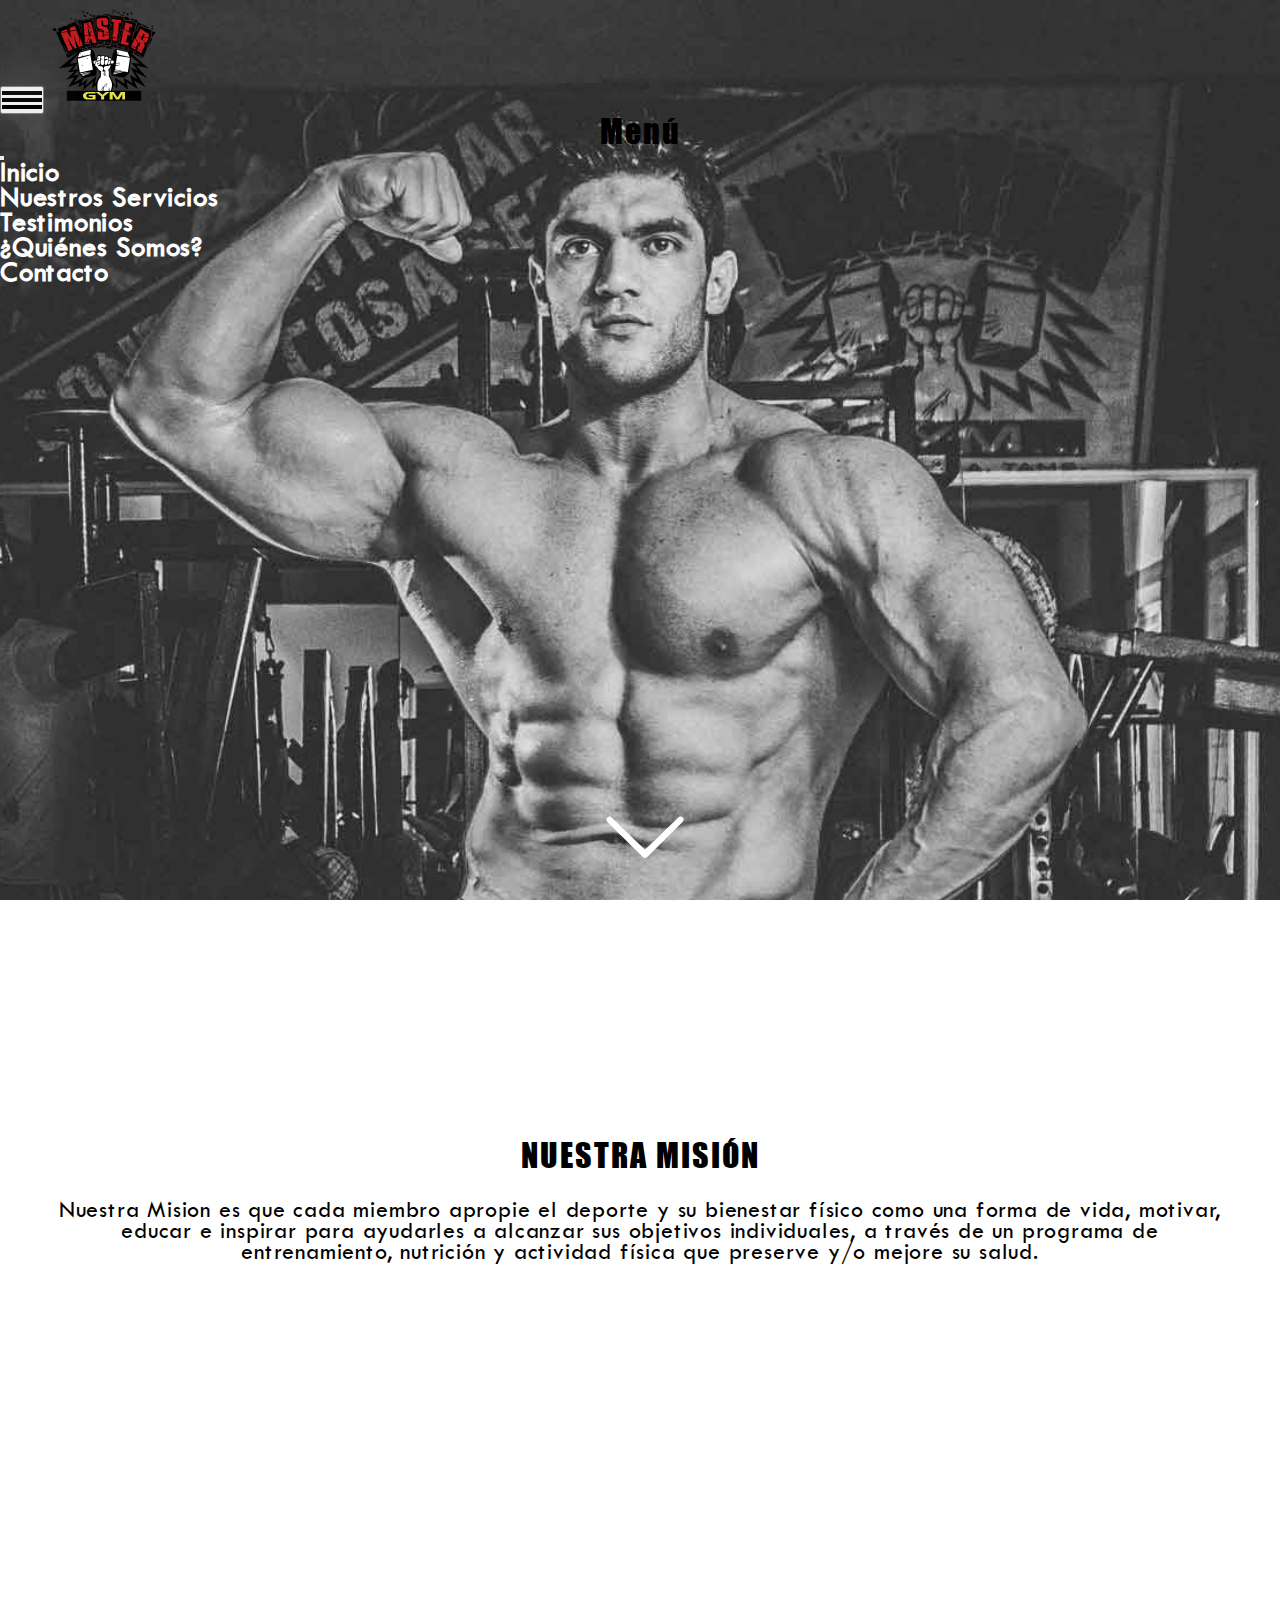
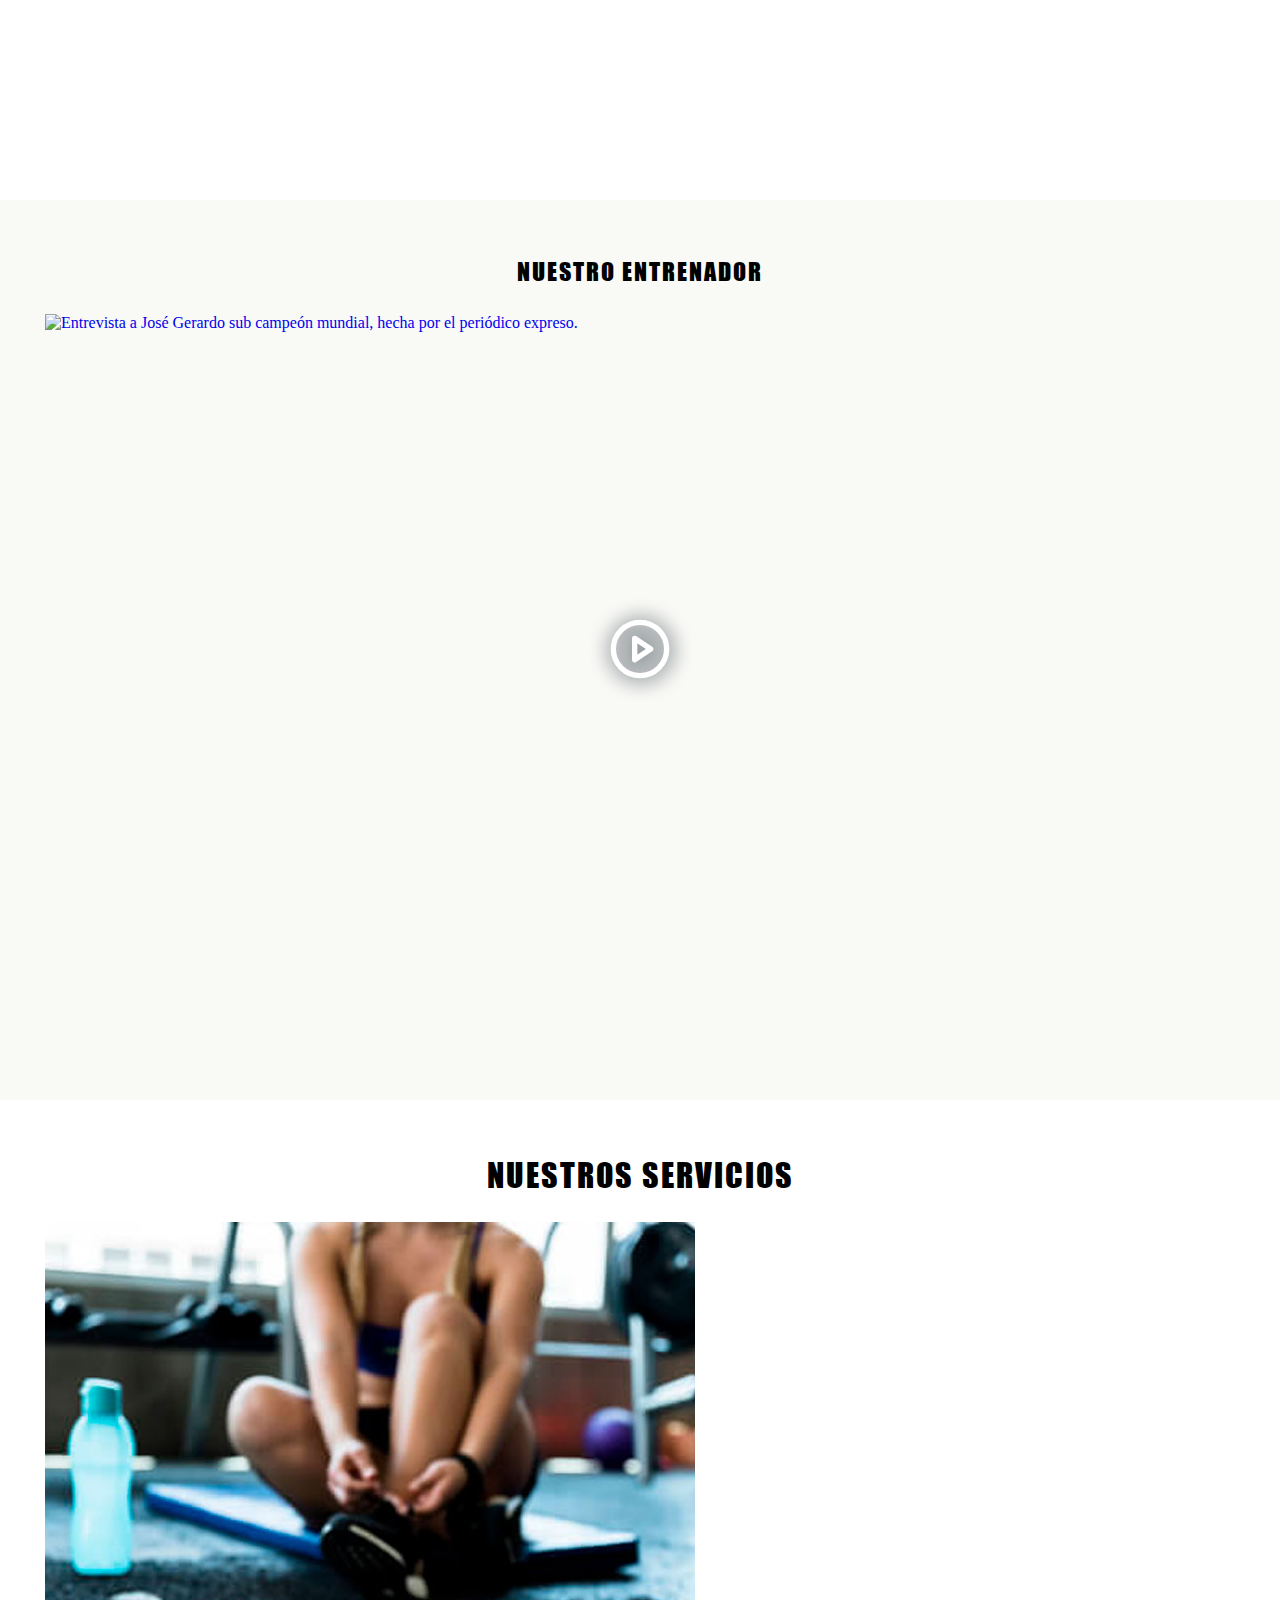
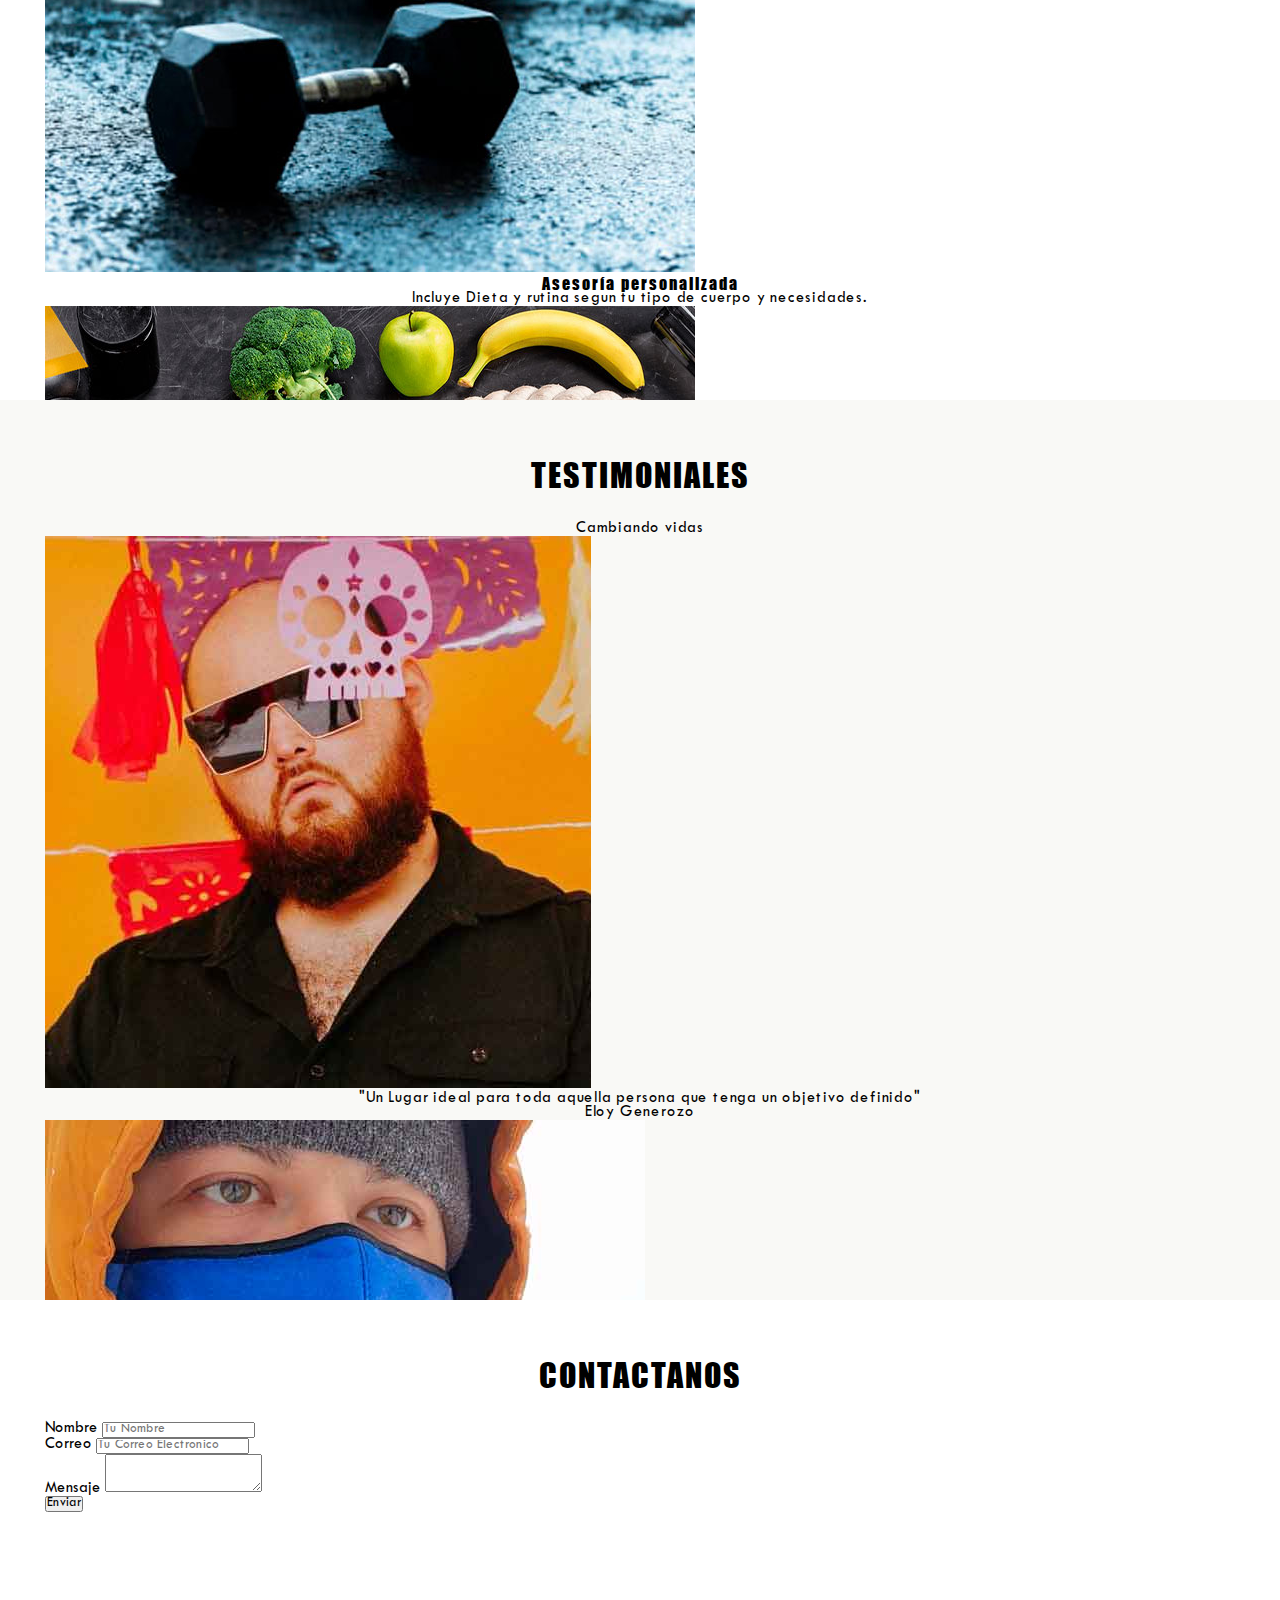
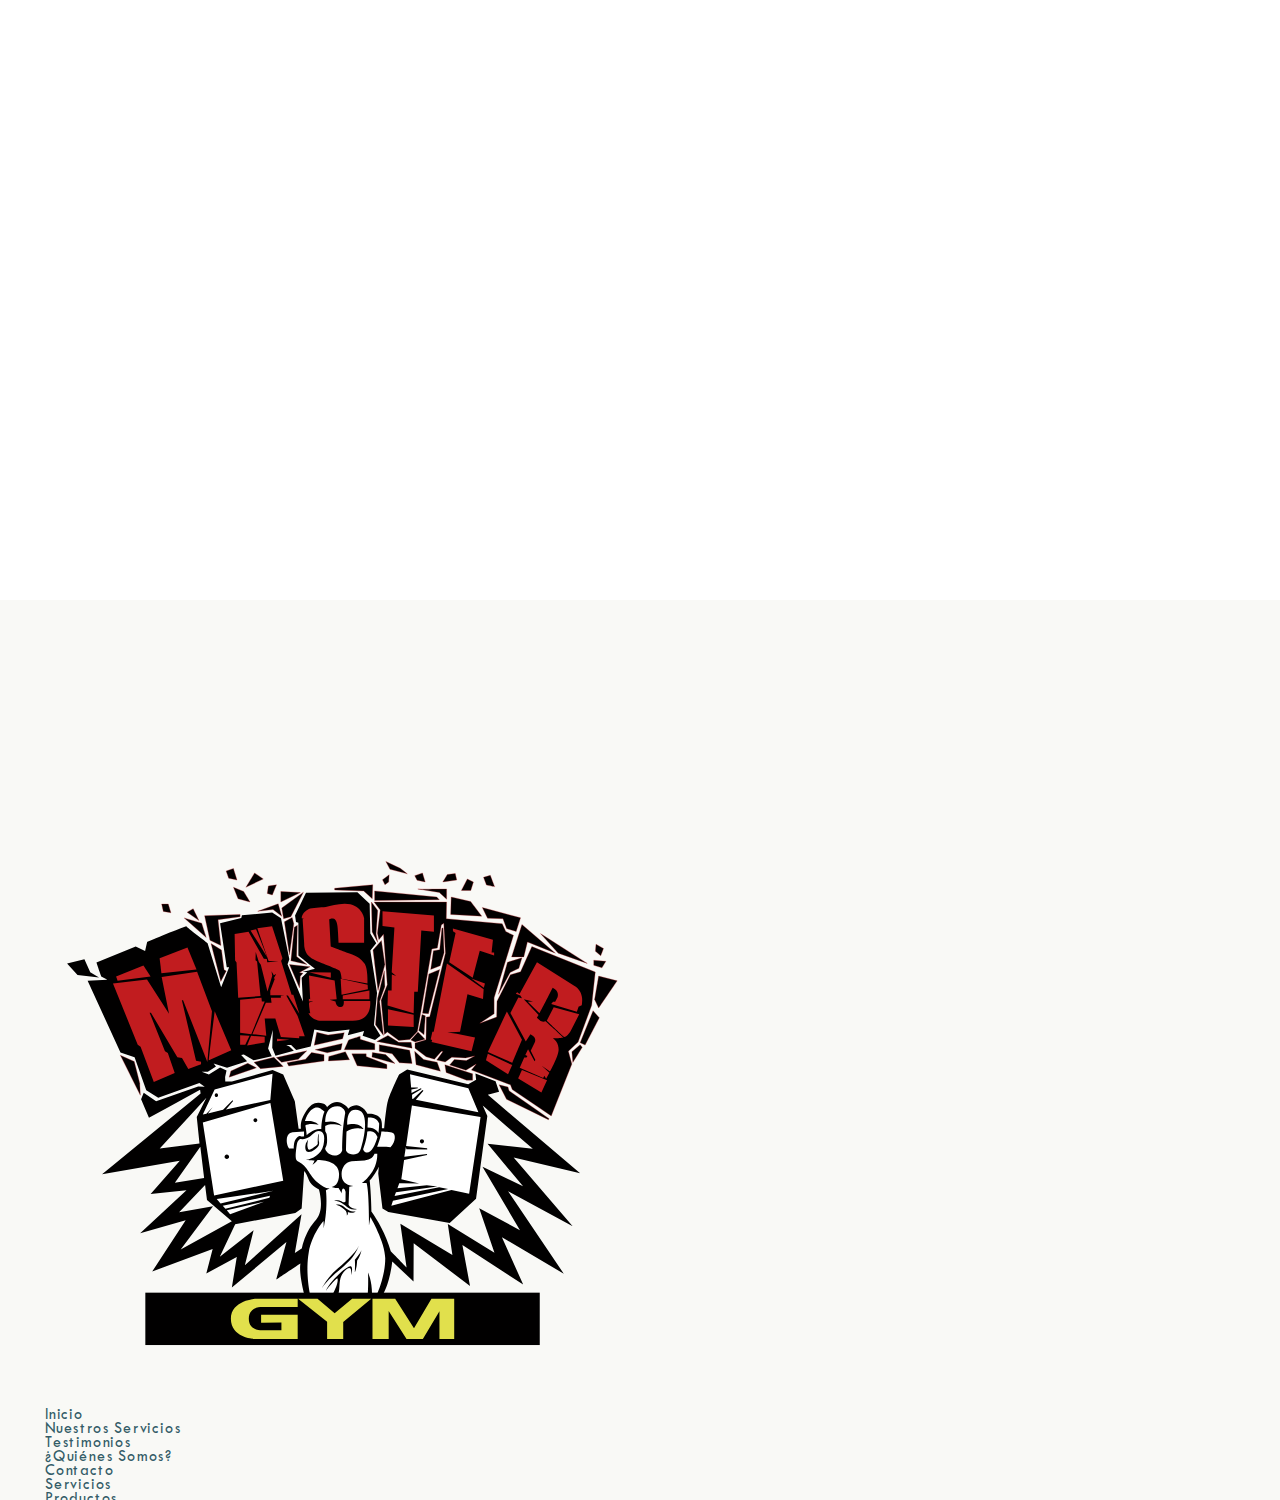
<file: index.html>
<!DOCTYPE html>
<html lang="en" id="index">
<head>
    <meta charset="UTF-8">
    <meta http-equiv="X-UA-Compatible" content="IE=edge">
    <meta name="viewport" content="width=device-width, initial-scale=1.0">
    <title>Master Gym Ciudad Victoria | Asesorias - Entrenador José Gerardo</title>
    <link rel="preload" href="./styles/styles.css" as="style" onload="this.onload=null;this.rel='stylesheet'">
    <noscript><link rel="stylesheet" href="./styles/styles.css"></noscript>
    <link rel="canonical" href="https://mastergym.mx/index.html" />
    <!-- Prelad Font -->
    <link rel="preload" href="./font/DaysLater.woff2" as="font" type="font/woff2" crossorigin>
    <link rel="preload" href="./font/HanzelExtendedBold.woff2" as="font" type="font/woff2" crossorigin>
    <link rel="preload" href="./font/impact.woff2" as="font" type="font/woff2" crossorigin>
    <link rel="preload" href="./font/TwCenMTStd.woff2" as="font" type="font/woff2" crossorigin>
    <!-- Favicons -->
    <link rel="apple-touch-icon" sizes="180x180" href="./favicon/apple-touch-icon.png">
    <link rel="icon" type="image/png" sizes="32x32" href="./favicon/favicon-32x32.png">
    <link rel="icon" type="image/png" sizes="16x16" href="./favicon/favicon-16x16.png">
    <link rel="manifest" href="./favicon/site.webmanifest">
    <link rel="mask-icon" href="./favicon/safari-pinned-tab.svg" color="#101820">
    <meta name="msapplication-TileColor" content="#ffffff">
    <meta name="theme-color" content="#181818">

    <!-- Meta General -->
    <meta name="title" content="Master Gym Ciudad Victoria | Asesorías - Entrenador José Gerardo">
    <meta name="description" content="Nuestra Mision es que cada miembro apropie el deporte y su bienestar físico como una forma de vida, a través de un programa de entrenamiento, nutrición y actividad física que preserve y/o mejore su salud. ">
    <meta name="keywords" content="Master Gym, Ciudad Victoria, Asesorías, Entrenador José Gerardo, Mision, miembro, deporte, bienestar físico, forma de vida, motivar, educar, inspirar, alcanzar, objetivos individuales, programa de entrenamiento, nutrición, actividad física, salud.">
    <meta name="robots" content="index, follow">
    <meta http-equiv="Content-Type" content="text/html; charset=utf-8">
    <meta name="language" content="Spanish">
    <meta name="revisit-after" content="50 days">
    <meta name="author" content="Modesto Arreola">
    <meta name="geo.region" content="MX-TAM">
    <meta name="geo.placename" content="Ciudad Victoria">
    <meta name="icbm" content="23.724047172535638, -99.15392420510167">
    <meta name="geo.position" content="23.724047172535638, -99.15392420510167">
    <!-- Open Graph -->
    <meta property="og:type" content="website">
    <meta property="og:title" content="Master Gym Ciudad Victoria | Asesorías - Entrenador José Gerardo">
    <meta property="og:url" content="mastergym.mx">
    <meta property="og:image" content="https://mastergym.mx/img/imagen-redes.jpg">
    <meta property="og:description" content="Nuestra Mision es que cada miembro apropie el deporte y su bienestar físico como una forma de vida, a través de un programa de entrenamiento, nutrición y actividad física que preserve y/o mejore su salud.">
    <meta property="og:locale" content="es_MX">
    <meta property="og:site_name" content="Master Gym">
    <meta property="og:country_name" content="México">
    <meta property="og:region" content="Tamaulipas">
    <meta property="og:locality" content="Ciudad Victoria">
    <meta property="og:street_address" content="18 Gutiérrez de Lara #150 Col. Centro">
    <meta property="og:longitude" content="-99.14884">
    <meta property="og:latitude" content="23.756518">
    <meta property="og:phone_number" content="+52 8341181881">
    <meta property="og:postal_code" content="87000">
    <meta property="og:email" content="mastergymvictoria@gmail.com">
    <meta name="twitter:card" content="summary_large_image">
    <meta property="twitter:domain" content="mastergym.mx">
    <meta property="twitter:url" content="https://mastergym.mx/">
    <meta name="twitter:title" content="Master Gym Ciudad Victoria | Asesorías - Entrenador José Gerardo">
    <meta name="twitter:description" content="Nuestra Mision es que cada miembro apropie el deporte y su bienestar físico como una forma de vida, a través de un programa de entrenamiento, nutrición y actividad física que preserve y/o mejore su salud.">
    <meta name="twitter:image" content="https://mastergym.mx/img/imagen-redes.jpg">

    <!-- Jason LD para Google Local -->
    <script type='application/ld+json'>
        {
          "@context": "http://www.schema.org",
          "@type": "ExerciseGym",
          "name": "Master Gym Victoria",
          "url": "https://mastergym.mx",
          "sameAs": [
             "https://mastergym.mx/index.html"
          ],
          "logo": "https://mastergym.mx/img/logo.png",
          "priceRange": "$$$",
          "image": "https://mastergym.mx/img/imagen-redes.jpg",
          "description": "Nuestra Mision es que cada miembro apropie el deporte y su bienestar físico como una forma de vida, a través de un programa de entrenamiento, nutrición y actividad física que preserve y/o mejore su salud.",
          "address": {
             "@type": "PostalAddress",
             "streetAddress": "18 Gutiérrez de Lara #150",
             "addressLocality": "Ciudad Victoria",
             "addressRegion": "Tamaulipas",
             "postalCode": "87000",
             "addressCountry": "México"
          },
          "geo": {
             "@type": "GeoCoordinates",
             "latitude": "23.724047172535638",
             "longitude": "-99.15392420510167"
          },
           "openingHours": "Mo 10:00-18:00 Tu 10:00-18:00 We 10:00-18:00 Th 10:00-18:30 Fr 10:00-18:00",
          "telephone": "8341181881"
        }
        </script>

    <link rel="stylesheet" href="https://cdn.jsdelivr.net/npm/bootstrap@5.3.0/dist/css/bootstrap.min.css" integrity="sha384-9ndCyUaIbzAi2FUVXJi0CjmCapSmO7SnpJef0486qhLnuZ2cdeRhO02iuK6FUUVM" crossorigin="anonymous">
</head>
<body>
    <header id="header">
        <nav class="navbar navbar-toggler shadow-5-strong d-flex border-bottom-0" data-bs-theme="dark">
            <button class="navbar-toggler border-0" type="button" data-bs-toggle="offcanvas" data-bs-target="#offcanvasDarkNavbar" aria-controls="offcanvasDarkNavbar" aria-label="Toggle navigation">
                <span class="ham"></span>
                <span class="ham"></span>
                <span class="ham"></span>
              </button>
            <a class="navbar-brand" href="#inicio">
                <img src="./img/Logo-SVG.svg" alt="Logo Master Gym Ciudad Victoria png" class="">
            </a>
            <!-- Off Canavas-->
          <div class="offcanvas offcanvas-start text-bg-dark" tabindex="-1" id="offcanvasDarkNavbar" aria-labelledby="offcanvasDarkNavbarLabel">
            <div class="offcanvas-header">
              <h5 class="offcanvas-title" id="offcanvasDarkNavbarLabel">Menú</h5>
              <button type="button" class="btn-close btn-close-white" data-bs-dismiss="offcanvas" aria-label="Close"></button>
            </div>
            <div class="offcanvas-body">
                <ul class="navbar-nav justify-content-end flex-grow-1 pe-3">
                    <li><a class="menu-link nav-link active" href="#inicio">Inicio</a></li>
                    <li><a class="menu-link nav-link" href="./pages/nuestros-servicios.html">Nuestros Servicios</a></li>
                    <li><a class="menu-link nav-link" href="./pages/testimonios.html">Testimonios</a></li>
                    <li><a class="menu-link nav-link" href="./pages/quienes-somos.html">¿Quiénes Somos?</a></li>
                    <li><a class="menu-link nav-link" href="./pages/contacto.html">Contacto</a></li>
                </ul>
            </div>
          </div>
        </nav>
        
    </header>
    <main>
        <section id="inicio">
            <h1 id="Marca">MasterGym</h1><!-- No se muestra -->
            <img src="./img/fondo-inicio.jpg" alt="Imagen Fondo Inicio">
            <a href="#quienesSomos" class="scroll-down-link scroll-down-arrow" data-iconfont="ETmodules" data-icon>
			</a>
        </section>
        <section id="quienesSomos">
            <div class="container">
            <h2>Nuestra Misión</h2>
            <p>Nuestra Mision es que cada miembro apropie el deporte y su bienestar físico como una forma de vida, motivar, educar e inspirar para ayudarles a alcanzar sus objetivos individuales, a través de un programa de entrenamiento, nutrición y actividad física que preserve y/o mejore su salud.</p>
            </div>      
        </section>
        <section id="nuestroEntrenador">
            <div class="container">
            <h3>Nuestro Entrenador</h3>
            <div class="center video-container">
                <iframe style="position: absolute; top: 0; left:0; width: 100%; height: 100%; border: 0" loading="lazy"; 
                srcdoc="<style>
                    * {
                    padding: 0;
                    margin: 0;
                    overflow: hidden;
                    }
                    body, html {
                        height: 100%;
                    }
                    img, svg {
                        position: absolute;
                        width: 100%;
                        top: 0;
                        bottom: 0;
                        margin: auto;
                    }
                    svg {
                        filter: drop-shadow(1px 1px 10px hsl(206.5, 70.7%, 8%));
                        transition: all 250ms ease-in-out;
                    }
                    body:hover svg {
                        filter: drop-shadow(1px 1px 10px hsl(206.5, 0%, 10%));
                        transform: scale(1.2);
                    }
                    </style>
                    <a href='https://www.youtube-nocookie.com/embed/Xsj_bYk28y0?start=40'>
                    <img src='https://img.youtube.com/vi/Xsj_bYk28y0/hqdefault.jpg' alt='Entrevista a José Gerardo sub campeón mundial, hecha por el periódico expreso.'>
                    <svg xmlns='http://www.w3.org/2000/svg' width='64' height='64' viewBox='0 0 24 24' fill='none' stroke='#ffffff' stroke-width='2' stroke-linecap='round' stroke-linejoin='round' class='feather feather-play-circle'><circle cx='12' cy='12' r='10'></circle><polygon points='10 8 16 12 10 16 10 8'></polygon></svg>
                    </a>
                    "
                    src="https://www.youtube-nocookie.com/embed/Xsj_bYk28y0?start=40" 
                    title="Entrevista a José Gerardo sub campeón mundial, hecha por el periódico expreso."
                    frameborder="0"
                    allow="accelerometer; autoplay; clipboard-write; encrypted-media; gyroscope; picture-in-picture" 
                    allowfullscreen>
                </iframe>
            </div>
            </div>
        </section>
        </div>
        <section id="catalogo">
            <div class="container">
                <h2>Nuestros Servicios</h2>
                <div class="row row-cols-1 row-cols-sm-2 row-cols-md-3 g-3">
                    <div class="col">
                        <div class="card">
                            <img class="card-img-top" src="./img/producto1.jpg" alt="Asesoría personalizada">
                            <div class="card-body">
                                <h4 class="card-title">Asesoría personalizada</h4>
                                <p class="card-text">Incluye Dieta y rutina segun tu tipo de cuerpo y necesidades.</p>
                            </div>
                        </div>
                    </div>
                    <div class="col">
                        <div class="card d-none d-sm-block">
                            <img class="card-img-top" src="./img/producto2.jpg" alt="Seguimiento Mensual">
                            <div class="card-body">
                                <h4 class="card-title">Seguimiento Mensual</h4>
                                <p class="card-text">Cada mes que cumplas con tu asesoria se te dará seguimiento para seguir mejorando</p>
                            </div>
                        </div>
                    </div>
                    <div class="col">
                        <div class="card d-none d-md-block">
                            <img class="card-img-top" src="./img/producto3.jpg" alt="Entrenamiento Personal">
                            <div class="card-body">
                                <h4 class="card-title">Entrenamiento Personal</h4>
                                <p class="card-text">Entrenamiento personal llevado por nuesto entrenador Jose Gerardo "El Master"</p>
                            </div>
                        </div>
                    </div>
                </div>
            </div>
        </section>
        <section id="testimonios">
            <div class="container">
               <div class="row">
                  <div class="col-12 col-md-12 mb-3 text-center">
                     <h2>Testimoniales</h2>
                     <p>Cambiando vidas</p>
                  </div>
                  <div class="col-12 col-md-4 mb-3 text-center ">
                     <div class="p-4 border border-secondary">
                        <img class="rounded-circle w-50" src="./img/testi1.jpg" alt="Eloy Generozo Foto testimonial">
                        <p class="cita p-4">"Un Lugar ideal para toda aquella persona que tenga un objetivo definido"</p>
                        <p class="autor p-4">Eloy Generozo</p>
                     </div>
                  </div>
                  <div class="col-12 col-md-4 mb-3 text-center d-none d-md-block">
                     <div class="p-4 border border-secondary">
                        <img class="rounded-circle w-50" src="./img/testi2.jpg" alt="Juan Lira Foto testimonial">
                        <p class="cita p-4">"Si te quieres tener buen cuerpo y no estar perdiendo el tiempo ve al MASTER GYM aquí seguro se ven resultados"</p>
                        <p class="autor p-4">Juan Lira</p>
                     </div>
                  </div>
                  <div class="col-12 col-md-4 mb-3 text-center d-none d-md-block">
                     <div class="p-4 border border-secondary">
                        <img class="rounded-circle w-50" src="./img/testi3.jpg" alt="Angel Elohim Foto Testimonial">
                        <p class="cita p-4">"El mejor lugar para entrenamientos, dietas y rutinas, el master gym, un equipo completo de atletas"</p>
                        <p class="autor p-4">Angel Elohim.</p>
                     </div>
                  </div>
               </div>
        </section>
        <section id="contacto">
            <div class="container">
                <h2>Contactanos</h2>
                <div class="row text-center">
                    <div class="col-md-6 offset-md-3">
                        <div class="mb-3">
                            <label for="exampleFormControlInput1" class="form-label" required>Nombre</label>
                            <input type="text" class="form-control text-center" id="exampleFormControlInput1" placeholder="Tu Nombre"/>
                        </div>
                        <div class="mb-3">
                            <label for="exampleFormControlInput2" class="form-label" required>Correo</label>
                            <input type="email" class="form-control text-center" id="exampleFormControlInput2" placeholder="Tu Correo Electronico"/>
                        </div>
                        <div class="mb-3">
                            <label for="exampleFormControlTextarea1" class="form-label" required>Mensaje</label>
                            <textarea class="form-control text-center" id="exampleFormControlTextarea1" rows="3"></textarea>
                        </div>
                        <button type="button" class="btn btn-secondary btn-md btn-block">Enviar</button>
                    </div>
                </div>
            </div>
        </section>
    </main>
    <footer class="py-5">
        <div class="container">
           <div class="row">
              <div class="col-12 col-md-3 mb-3 text-center">
                 <img src="./img/Logo-SVG.svg" alt="Logo Pie de Página Master Gym Ciudad Victoria png" style="width: 50%;">
              </div>
              <div class="col-12 col-md-3 mb-3 text-center">
                 <ul class="nav flex-column">
                    <li><a class="active" href="#inicio">Inicio</a></li>
                    <li><a class="" href="./pages/nuestros-servicios.html">Nuestros Servicios</a></li>
                    <li><a class="" href="./pages/testimonios.html">Testimonios</a></li>
                    <li><a class="" href="./pages/quienes-somos.html">¿Quiénes Somos?</a></li>
                    <li><a class="" href="./pages/contacto.html">Contacto</a></li>
                 </ul>
              </div>
              <div class="col-12 col-md-3 mb-3 text-center">
                 <ul class="nav flex-column">
                    <li class="nav-item mb-2"><a href="#" class="p-0 text-muted">Servicios</a></li>
                    <li class="nav-item mb-2"><a href="#" class="p-0 text-muted">Productos</a></li>
                    <li class="nav-item mb-2"><a href="#" class="p-0 text-muted">Soporte</a></li>
                 </ul>
              </div>
              <div class="col-12 col-md-3 mb-3 text-center">
                 <ul class="nav flex-column">
                    <li class="nav-item mb-2"><a href="#" class="p-0 text-muted">Política de Privacidad</a></li>
                    <li class="nav-item mb-2"><a href="#" class="p-0 text-muted">Términos y Condiciones</a></li>
                    <li class="nav-item mb-2"><a href="#" class="p-0 text-muted">Aviso Legal</a></li>
                 </ul>
              </div>
           </div>
           <div class="text-center flex-sm-row justify-content-between py-4 my-4 border-top">
            <address>18 Gutiérrez de Lara #150 Col. Centro, Ciudad Victoria, Tamaulipas, México</address>
              <ul class="list-unstyled d-flex">
                 <li class="ms-3">
                    <a class="link-dark" href="#">
                       <svg class="bi" width="24" height="24">
                          <use xlink:href="#twitter"></use>
                       </svg>
                    </a>
                 </li>
                 <li class="ms-3">
                    <a class="link-dark" href="https://www.instagram.com/mastergymvictoria/">
                       <svg class="bi" width="24" height="24">
                          <use xlink:href="#instagram"></use>
                       </svg>
                    </a>
                 </li>
                 <li class="ms-3">
                    <a class="link-dark" href="https://www.facebook.com/mastergymvictoria">
                       <svg class="bi" width="24" height="24">
                          <use xlink:href="#facebook"></use>
                       </svg>
                    </a>
                 </li>
              </ul>
           </div>
        </div>
     </footer>
    <script src="https://cdn.jsdelivr.net/npm/bootstrap@5.3.0/dist/js/bootstrap.bundle.min.js" integrity="sha384-geWF76RCwLtnZ8qwWowPQNguL3RmwHVBC9FhGdlKrxdiJJigb/j/68SIy3Te4Bkz" crossorigin="anonymous"></script>
</body>
</html>
</file>
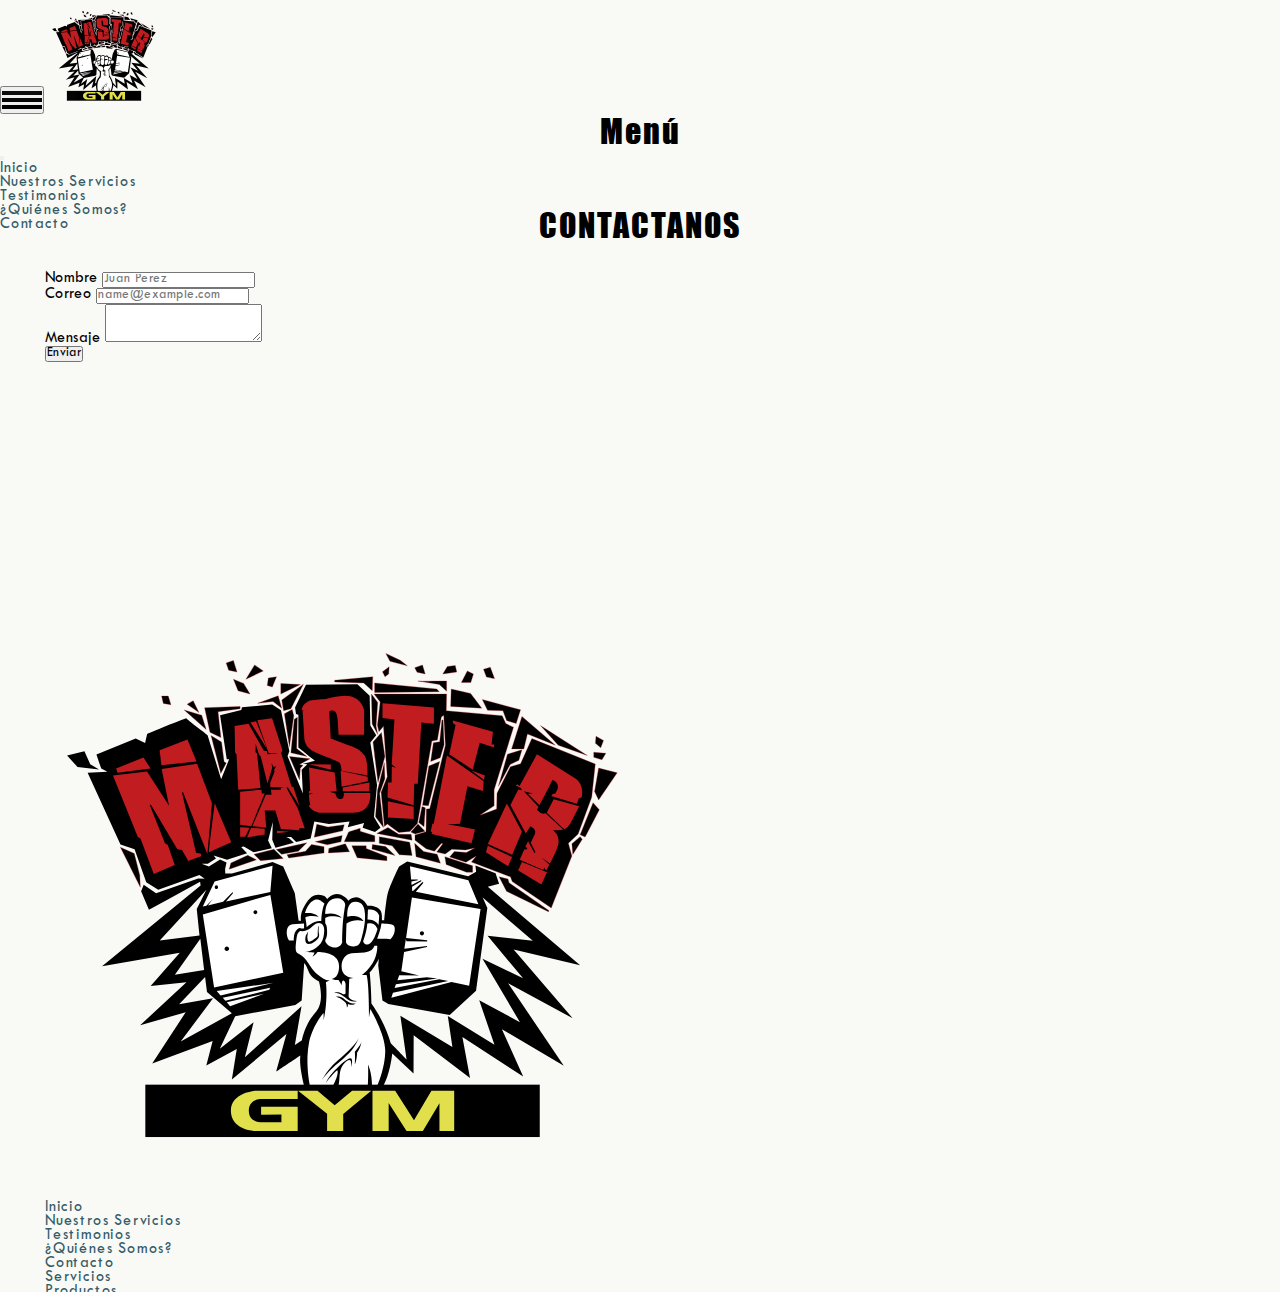
<file: pages/contacto.html>
<!DOCTYPE html>
<html lang="en">
   <head>
      <meta charset="UTF-8">
      <meta http-equiv="X-UA-Compatible" content="IE=edge">
      <meta name="viewport" content="width=device-width, initial-scale=1.0">
      <title>Contacto | Master Gym Victoria</title>
      <link rel="preload" href="../styles/styles.css" as="style" onload="this.onload=null;this.rel='stylesheet'">
      <noscript><link rel="stylesheet" href="../styles/styles.css"></noscript>
      <link rel="canonical" href="https://mastergym.mx/pages/contacto.html" />
      <!-- Prelad Font -->
      <link rel="preload" href="../font/DaysLater.woff2" as="font" type="font/woff2" crossorigin>
      <link rel="preload" href="../font/HanzelExtendedBold.woff2" as="font" type="font/woff2" crossorigin>
      <link rel="preload" href="../font/impact.woff2" as="font" type="font/woff2" crossorigin>
      <link rel="preload" href="../font/TwCenMTStd.woff2" as="font" type="font/woff2" crossorigin>
      <!-- Favicons -->
      <link rel="apple-touch-icon" sizes="180x180" href="../favicon/apple-touch-icon.png">
      <link rel="icon" type="image/png" sizes="32x32" href="../favicon/favicon-32x32.png">
      <link rel="icon" type="image/png" sizes="16x16" href="../favicon/favicon-16x16.png">
      <link rel="manifest" href="../favicon/site.webmanifest">
      <link rel="mask-icon" href="../favicon/safari-pinned-tab.svg" color="#101820">
      <meta name="msapplication-TileColor" content="#ffffff">
      <meta name="theme-color" content="#181818">
      <!-- Meta General -->
      <meta name="title" content="Contacto | Master Gym Victoria">
      <meta name="description" content="Nuestra Mision es que cada miembro apropie el deporte y su bienestar físico como una forma de vida, a través de un programa de entrenamiento, nutrición y actividad física que preserve y/o mejore su salud. ">
      <meta name="keywords" content="Master Gym, contacto, Ciudad Victoria, Asesorías, Entrenador José Gerardo, Mision, miembro, deporte, bienestar físico, forma de vida, motivar, educar, inspirar, alcanzar, objetivos individuales, programa de entrenamiento, nutrición, actividad física, salud.">
      <meta name="robots" content="index, follow">
      <meta http-equiv="Content-Type" content="text/html; charset=utf-8">
      <meta name="language" content="Spanish">
      <meta name="revisit-after" content="50 days">
      <meta name="author" content="Modesto Arreola">
      <meta name="geo.region" content="MX-TAM">
      <meta name="geo.placename" content="Ciudad Victoria">
      <meta name="icbm" content="23.724047172535638, -99.15392420510167">
      <meta name="geo.position" content="23.724047172535638, -99.15392420510167">
      <!-- Open Graph -->
      <meta property="og:type" content="website">
      <meta property="og:title" content="Contacto | Master Gym Victoria">
      <meta property="og:url" content="mastergym.mx">
      <meta property="og:image" content="https://mastergym.mx/img/imagen-redes.jpg">
      <meta property="og:description" content="Contacta con nosotros para atenderte cualquier duda sobre nuestro programa personalizado..">
      <meta property="og:locale" content="es_MX">
      <meta property="og:site_name" content="Master Gym">
      <meta property="og:country_name" content="México">
      <meta property="og:region" content="Tamaulipas">
      <meta property="og:locality" content="Ciudad Victoria">
      <meta property="og:street_address" content="18 Gutiérrez de Lara #150 Col. Centro">
      <meta property="og:longitude" content="-99.14884">
      <meta property="og:latitude" content="23.756518">
      <meta property="og:phone_number" content="+52 8341181881">
      <meta property="og:postal_code" content="87000">
      <meta property="og:email" content="mastergymvictoria@gmail.com">
      <meta name="twitter:card" content="summary_large_image">
      <meta property="twitter:domain" content="mastergym.mx">
      <meta property="twitter:url" content="https://mastergym.mx/">
      <meta name="twitter:title" content="Master Gym Ciudad Victoria | Asesorías - Entrenador José Gerardo">
      <meta name="twitter:description" content="Contacta con nosotros para atenderte cualquier duda sobre nuestro programa personalizado.">
      <meta name="twitter:image" content="https://mastergym.mx/img/imagen-redes.jpg">
  
      <!-- Jason LD para Google Local -->
      <script type='application/ld+json'>
          {
            "@context": "http://www.schema.org",
            "@type": "ExerciseGym",
            "name": "Master Gym Victoria",
            "url": "https://mastergym.mx",
            "sameAs": [
               "https://mastergym.mx/index.html"
            ],
            "logo": "https://mastergym.mx/img/logo.png",
            "priceRange": "$$$",
            "image": "https://mastergym.mx/img/imagen-redes.jpg",
            "description": "Nuestra Mision es que cada miembro apropie el deporte y su bienestar físico como una forma de vida, a través de un programa de entrenamiento, nutrición y actividad física que preserve y/o mejore su salud.",
            "address": {
               "@type": "PostalAddress",
               "streetAddress": "18 Gutiérrez de Lara #150",
               "addressLocality": "Ciudad Victoria",
               "addressRegion": "Tamaulipas",
               "postalCode": "87000",
               "addressCountry": "México"
            },
            "geo": {
               "@type": "GeoCoordinates",
               "latitude": "23.724047172535638",
               "longitude": "-99.15392420510167"
            },
             "openingHours": "Mo 10:00-18:00 Tu 10:00-18:00 We 10:00-18:00 Th 10:00-18:30 Fr 10:00-18:00",
            "telephone": "8341181881"
          }
          </script>
  
      <link href="https://cdn.jsdelivr.net/npm/bootstrap@5.3.0/dist/css/bootstrap.min.css" rel="stylesheet" integrity="sha384-9ndCyUaIbzAi2FUVXJi0CjmCapSmO7SnpJef0486qhLnuZ2cdeRhO02iuK6FUUVM" crossorigin="anonymous">
  </head>
<body>
    <header id="header">
        <nav class="navbar navbar-toggler shadow-5-strong d-flex border-bottom-0" data-bs-theme="dark">
            <button class="navbar-toggler border-0" type="button" data-bs-toggle="offcanvas" data-bs-target="#offcanvasDarkNavbar" aria-controls="offcanvasDarkNavbar" aria-label="Toggle navigation">
                <span class="ham"></span>
                <span class="ham"></span>
                <span class="ham"></span>
              </button>
            <a class="navbar-brand" href="../index.html">
                <img src="../img/Logo-SVG.svg" alt="Logo" class="">
            </a>
          <div class="offcanvas offcanvas-start text-bg-dark" tabindex="-1" id="offcanvasDarkNavbar" aria-labelledby="offcanvasDarkNavbarLabel">
            <div class="offcanvas-header">
              <h5 class="offcanvas-title" id="offcanvasDarkNavbarLabel">Menú</h5>
              <button type="button" class="btn-close btn-close-white" data-bs-dismiss="offcanvas" aria-label="Close"></button>
            </div>
            <div class="offcanvas-body">
                <ul class="navbar-nav justify-content-end flex-grow-1 pe-3">
                    <li><a class="nav-link" href="../index.html">Inicio</a></li>
                    <li><a class="nav-link" href="../pages/nuestros-servicios.html">Nuestros Servicios</a></li>
                    <li><a class="nav-link" href="../pages/testimonios.html">Testimonios</a></li>
                    <li><a class="nav-link" href="../pages/quienes-somos.html">¿Quiénes Somos?</a></li>
                    <li><a class="nav-link active" href="../pages/contacto.html">Contacto</a></li>
                </ul>
            </div>
          </div>
      </nav>
    </header>
    <main>
        <section id="page">
            <div class="container">
                <h2>Contactanos</h2>
                <div class="row text-center">
                    <div class="col-md-6 offset-md-3">
                        <div class="mb-3">
                            <label for="exampleFormControlInput1" class="form-label">Nombre</label>
                            <input type="text" class="form-control text-center" id="exampleFormControlInput1" placeholder="Juan Perez"/>
                        </div>
                        <div class="mb-3">
                            <label for="exampleFormControlInput2" class="form-label">Correo</label>
                            <input type="email" class="form-control text-center" id="exampleFormControlInput2" placeholder="name@example.com"/>
                        </div>
                        <div class="mb-3">
                            <label for="exampleFormControlTextarea1" class="form-label">Mensaje</label>
                            <textarea class="form-control text-center" id="exampleFormControlTextarea1" rows="3"></textarea>
                        </div>
                        <button type="button" class="btn btn-secondary btn-md btn-block">Enviar</button>
                    </div>
                </div>
            </div>
        </section>
    </main>
    <footer class="py-5">
        <div class="container">
           <div class="row">
              <div class="col-12 col-md-3 mb-3 text-center">
                 <img src="../img/Logo-SVG.svg" alt="Logo Footer" style="width: 50%;">
              </div>
              <div class="col-12 col-md-3 mb-3 text-center">
                 <ul class="nav flex-column">
                    <li class="nav-item mb-2"><a href="../index.html" class="nav-link p-0 text-muted">Inicio</a></li>
                    <li class="nav-item mb-2"><a href="../pages/nuestros-servicios.html" class="nav-link p-0 text-muted">Nuestros Servicios</a></li>
                    <li class="nav-item mb-2"><a href="../pages/testimonios" class="nav-link p-0 text-muted">Testimonios</a></li>
                    <li class="nav-item mb-2"><a href="../pages/quienes-somos" class="nav-link p-0 text-muted">¿Quiénes Somos?</a></li>
                    <li class="nav-item mb-2"><a href="../pages/contacto" class="nav-link p-0 text-muted">Contacto</a></li>
                 </ul>
              </div>
              <div class="col-12 col-md-3 mb-3 text-center">
                 <ul class="nav flex-column">
                    <li class="nav-item mb-2"><a href="#" class="nav-link p-0 text-muted">Servicios</a></li>
                    <li class="nav-item mb-2"><a href="#" class="nav-link p-0 text-muted">Productos</a></li>
                    <li class="nav-item mb-2"><a href="#" class="nav-link p-0 text-muted">Soporte</a></li>
                 </ul>
              </div>
              <div class="col-12 col-md-3 mb-3 text-center">
                 <ul class="nav flex-column">
                    <li class="nav-item mb-2"><a href="#" class="nav-link p-0 text-muted">Política de Privacidad</a></li>
                    <li class="nav-item mb-2"><a href="#" class="nav-link p-0 text-muted">Términos y Condiciones</a></li>
                    <li class="nav-item mb-2"><a href="#" class="nav-link p-0 text-muted">Aviso Legal</a></li>
                 </ul>
              </div>
           </div>
           <div class="text-center flex-sm-row justify-content-between py-4 my-4 border-top">
            <address>18 Gutiérrez de Lara #150 Col. Centro, Ciudad Victoria, Tamaulipas, México</address>
              <ul class="list-unstyled d-flex">
                 <li class="ms-3">
                    <a class="link-dark" href="#">
                       <svg class="bi" width="24" height="24">
                          <use xlink:href="#twitter"></use>
                       </svg>
                    </a>
                 </li>
                 <li class="ms-3">
                    <a class="link-dark" href="#">
                       <svg class="bi" width="24" height="24">
                          <use xlink:href="#instagram"></use>
                       </svg>
                    </a>
                 </li>
                 <li class="ms-3">
                    <a class="link-dark" href="#">
                       <svg class="bi" width="24" height="24">
                          <use xlink:href="#facebook"></use>
                       </svg>
                    </a>
                 </li>
              </ul>
           </div>
        </div>
     </footer>
    <script src="https://cdn.jsdelivr.net/npm/bootstrap@5.3.0/dist/js/bootstrap.bundle.min.js" integrity="sha384-geWF76RCwLtnZ8qwWowPQNguL3RmwHVBC9FhGdlKrxdiJJigb/j/68SIy3Te4Bkz" crossorigin="anonymous"></script>
</body>
</html>
</file>
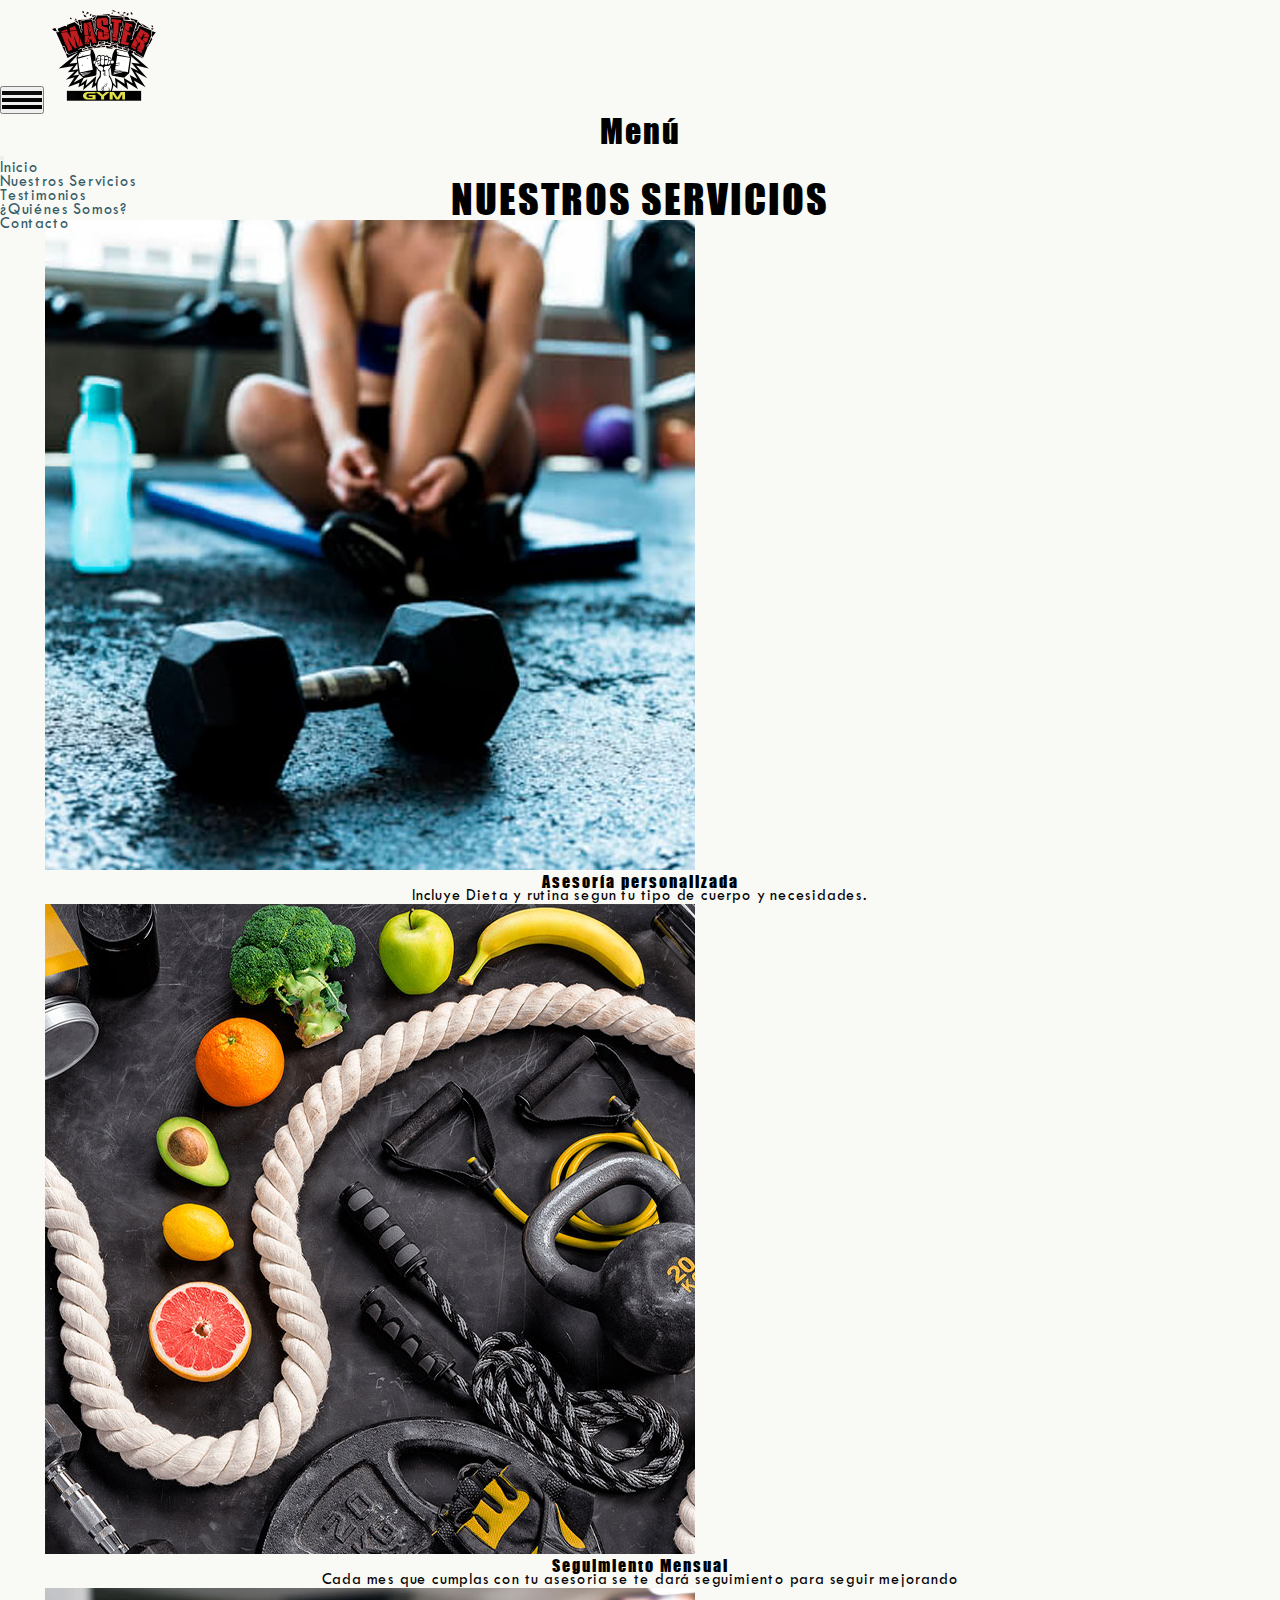
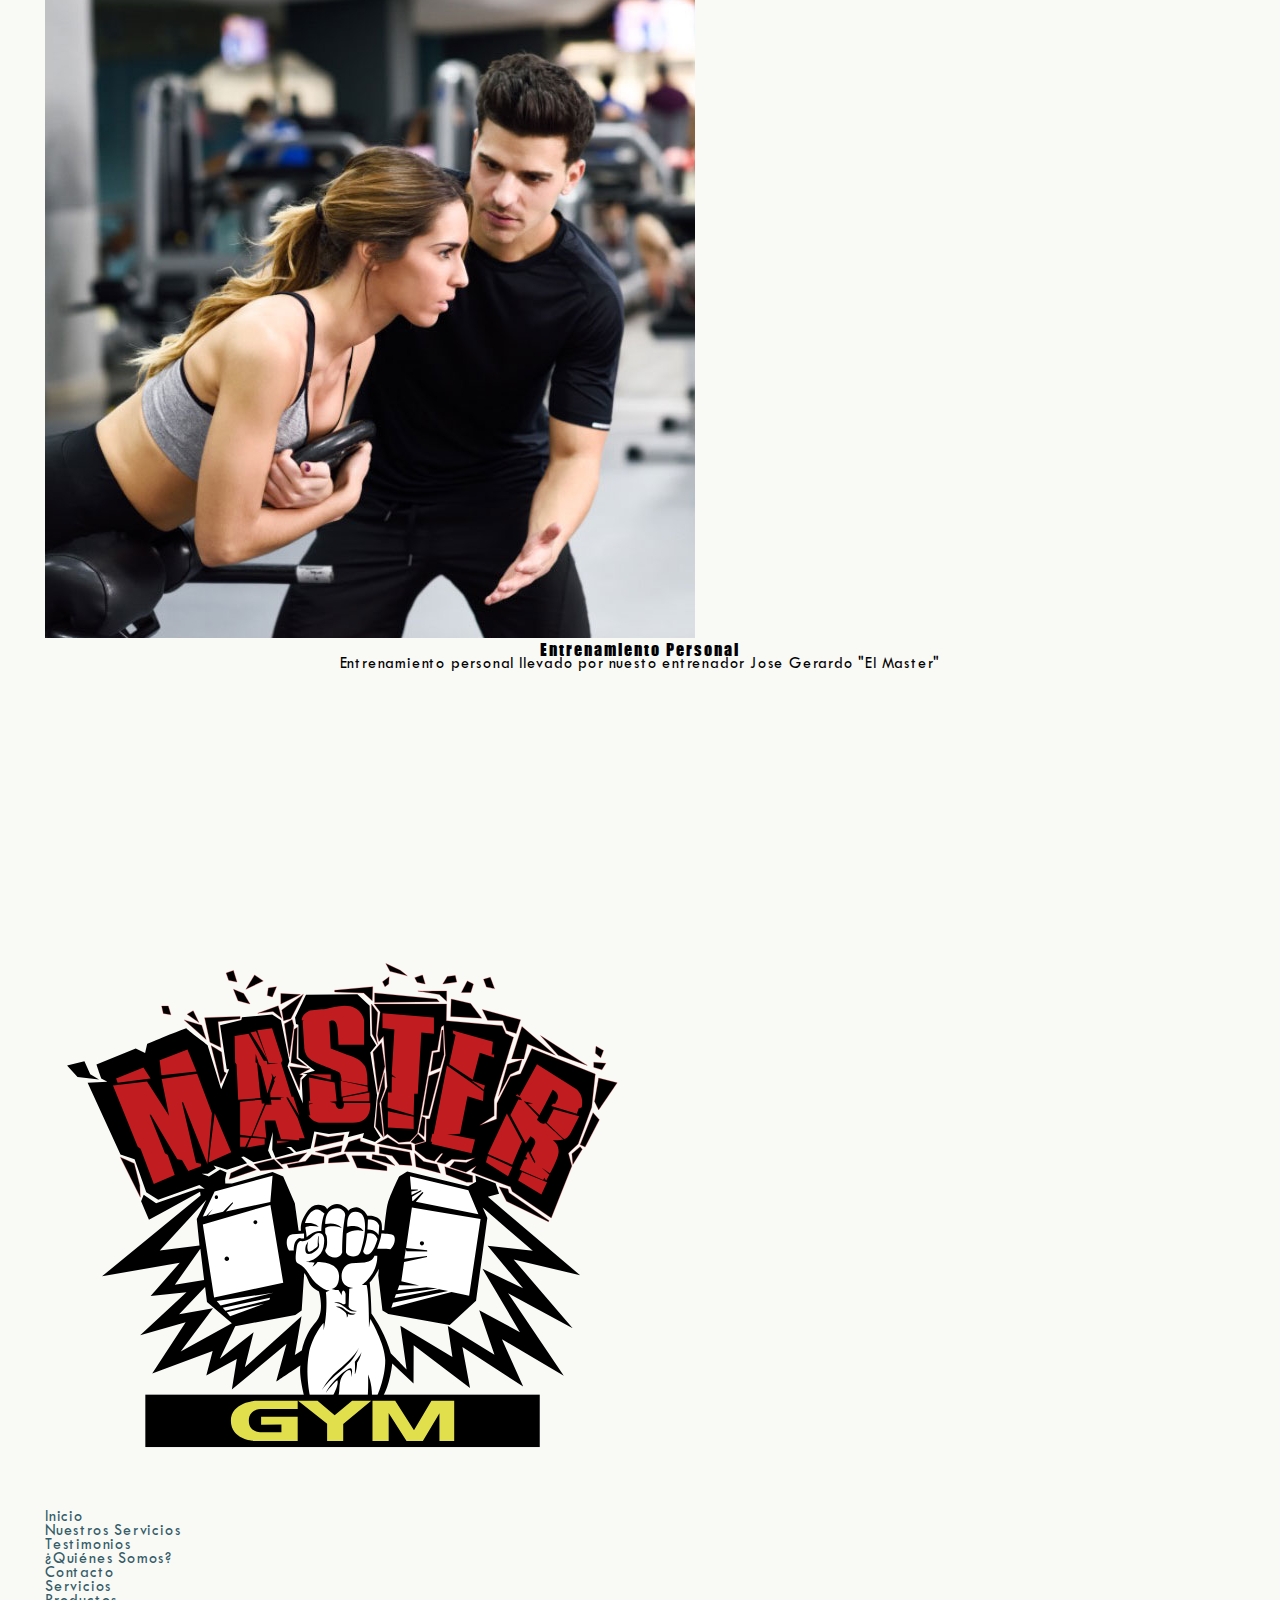
<file: pages/nuestros-servicios.html>
<!DOCTYPE html>
<html lang="en">
<head>
    <meta charset="UTF-8">
    <meta http-equiv="X-UA-Compatible" content="IE=edge">
    <meta name="viewport" content="width=device-width, initial-scale=1.0">
    <title>Nuestros Servicios | Master Gym Victoria</title>
    <link rel="preload" href="../styles/styles.css" as="style" onload="this.onload=null;this.rel='stylesheet'">
    <noscript><link rel="stylesheet" href="../styles/styles.css"></noscript>
    <link rel="canonical" href="https://mastergym.mx/pages/nuestros-servicios.html" />
    <!-- Prelad Font -->
    <link rel="preload" href="../font/DaysLater.woff2" as="font" type="font/woff2" crossorigin>
    <link rel="preload" href="../font/HanzelExtendedBold.woff2" as="font" type="font/woff2" crossorigin>
    <link rel="preload" href="../font/impact.woff2" as="font" type="font/woff2" crossorigin>
    <link rel="preload" href="../font/TwCenMTStd.woff2" as="font" type="font/woff2" crossorigin>
    <!-- Favicons -->
    <link rel="apple-touch-icon" sizes="180x180" href="../favicon/apple-touch-icon.png">
    <link rel="icon" type="image/png" sizes="32x32" href="../favicon/favicon-32x32.png">
    <link rel="icon" type="image/png" sizes="16x16" href="../favicon/favicon-16x16.png">
    <link rel="manifest" href="../favicon/site.webmanifest">
    <link rel="mask-icon" href="../favicon/safari-pinned-tab.svg" color="#101820">
    <meta name="msapplication-TileColor" content="#ffffff">
    <meta name="theme-color" content="#181818">
    <!-- Meta General -->
    <meta name="title" content="Nuestros Servicios | Master Gym Victoria">
    <meta name="description" content="Serivicios que ofrecemos en Master Gym en elq ue se incluyen solo servicios personalizaods de asesoria para lograr todos tus objetivos.">
    <meta name="keywords" content="Master Gym, Ciudad Victoria, Asesorías, Entrenador José Gerardo, catalogo, servicios, que ofrecemos, bienestar físico, forma de vida, motivar, educar, inspirar, alcanzar, objetivos individuales, programa de entrenamiento, nutrición, actividad física, salud.">
    <meta name="robots" content="index, follow">
    <meta http-equiv="Content-Type" content="text/html; charset=utf-8">
    <meta name="language" content="Spanish">
    <meta name="revisit-after" content="50 days">
    <meta name="author" content="Modesto Arreola">
    <meta name="geo.region" content="MX-TAM">
    <meta name="geo.placename" content="Ciudad Victoria">
    <meta name="icbm" content="23.724047172535638, -99.15392420510167">
    <meta name="geo.position" content="23.724047172535638, -99.15392420510167">
    <!-- Open Graph -->
    <meta property="og:type" content="website">
    <meta property="og:title" content="Nuestros Servicios | Master Gym Victoria">
    <meta property="og:url" content="https://mastergym.mx/pages/nuestros-servicios.html">
    <meta property="og:image" content="https://mastergym.mx/img/imagen-redes.jpg">
    <meta property="og:description" content="Serivicios que ofrecemos en Master Gym en elq ue se incluyen solo servicios personalizaods de asesoria para lograr todos tus objetivos.">
    <meta property="og:locale" content="es_MX">
    <meta property="og:site_name" content="Master Gym">
    <meta property="og:country_name" content="México">
    <meta property="og:region" content="Tamaulipas">
    <meta property="og:locality" content="Ciudad Victoria">
    <meta property="og:street_address" content="18 Gutiérrez de Lara #150 Col. Centro">
    <meta property="og:longitude" content="-99.14884">
    <meta property="og:latitude" content="23.756518">
    <meta property="og:phone_number" content="+52 8341181881">
    <meta property="og:postal_code" content="87000">
    <meta property="og:email" content="https://mastergymvictoria@gmail.com">
    <meta name="twitter:card" content="summary_large_image">
    <meta property="twitter:domain" content="https://mastergym.mx">
    <meta property="twitter:url" content="https://mastergym.mx/pages/nuestros-servicios.html">
    <meta name="twitter:title" content="Master Gym Ciudad Victoria | Asesorías - Entrenador José Gerardo">
    <meta name="twitter:description" content="Serivicios que ofrecemos en Master Gym en elq ue se incluyen solo servicios personalizaods de asesoria para lograr todos tus objetivos.">
    <meta name="twitter:image" content="https://mastergym.mx/img/imagen-redes.jpg">

    <!-- Jason LD para Google Local -->
    <script type='application/ld+json'>
        {
          "@context": "http://www.schema.org",
          "@type": "ExerciseGym",
          "name": "Master Gym Victoria",
          "url": "https://mastergym.mx/",
          "sameAs": [
             "https://mastergym.mx/"
          ],
          "logo": "https://mastergym.mx/logo.png",
          "priceRange": "$$$",
          "image": "./img/logo.png",
          "description": "Nuestra Mision es que cada miembro apropie el deporte y su bienestar físico como una forma de vida, a través de un programa de entrenamiento, nutrición y actividad física que preserve y/o mejore su salud.",
          "address": {
             "@type": "PostalAddress",
             "streetAddress": "18 Gutiérrez de Lara #150",
             "addressLocality": "Ciudad Victoria",
             "addressRegion": "Tamaulipas",
             "postalCode": "87000",
             "addressCountry": "México"
          },
          "geo": {
             "@type": "GeoCoordinates",
             "latitude": "23.724047172535638",
             "longitude": "-99.15392420510167"
          },
           "openingHours": "Mo 10:00-18:00 Tu 10:00-18:00 We 10:00-18:00 Th 10:00-18:30 Fr 10:00-18:00",
          "telephone": "8341181881"
        }
        </script>
    <link href="https://cdn.jsdelivr.net/npm/bootstrap@5.3.0/dist/css/bootstrap.min.css" rel="stylesheet" integrity="sha384-9ndCyUaIbzAi2FUVXJi0CjmCapSmO7SnpJef0486qhLnuZ2cdeRhO02iuK6FUUVM" crossorigin="anonymous">
</head>
<body>
    <header id="header">
        <nav class="navbar navbar-toggler shadow-5-strong d-flex border-bottom-0" data-bs-theme="dark">
            <button class="navbar-toggler border-0" type="button" data-bs-toggle="offcanvas" data-bs-target="#offcanvasDarkNavbar" aria-controls="offcanvasDarkNavbar" aria-label="Toggle navigation">
                <span class="ham"></span>
                <span class="ham"></span>
                <span class="ham"></span>
              </button>
            <a class="navbar-brand" href="../index.html">
                <img src="../img/Logo-SVG.svg" alt="Logo MasterGym Victoria" class="">
            </a>


          <div class="offcanvas offcanvas-start text-bg-dark" tabindex="-1" id="offcanvasDarkNavbar" aria-labelledby="offcanvasDarkNavbarLabel">
            <div class="offcanvas-header">
              <h5 class="offcanvas-title" id="offcanvasDarkNavbarLabel">Menú</h5>
              <button type="button" class="btn-close btn-close-white" data-bs-dismiss="offcanvas" aria-label="Close"></button>
            </div>
            <div class="offcanvas-body">
                <ul class="navbar-nav justify-content-end flex-grow-1 pe-3">
                    <li><a class="nav-link" href="../index.html">Inicio</a></li>
                    <li><a class="nav-link active" href="../pages/nuestros-servicios.html">Nuestros Servicios</a></li>
                    <li><a class="nav-link" href="../pages/testimonios.html">Testimonios</a></li>
                    <li><a class="nav-link" href="../pages/quienes-somos.html">¿Quiénes Somos?</a></li>
                    <li><a class="nav-link" href="../pages/contacto.html">Contacto</a></li>
                </ul>
            </div>
          </div>
      </nav>
    </header>
    <main>
        <section id="page">
            <div class="container">
                <h1>Nuestros Servicios</h1>
                <div class="row row-cols-1 row-cols-sm-2 row-cols-md-3 g-3">
                    <div class="col">
                        <div class="card">
                            <img class="card-img-top" src="../img/producto1.jpg" alt="Asesoría personalizada">
                            <div class="card-body">
                                <h4 class="card-title">Asesoría personalizada</h4>
                                <p class="card-text">Incluye Dieta y rutina segun tu tipo de cuerpo y necesidades.</p>
                            </div>
                        </div>
                    </div>
                    <div class="col">
                        <div class="card d-none d-sm-block">
                            <img class="card-img-top" src="../img/producto2.jpg" alt="Seguimiento Mensual">
                            <div class="card-body">
                                <h4 class="card-title">Seguimiento Mensual</h4>
                                <p class="card-text">Cada mes que cumplas con tu asesoria se te dará seguimiento para seguir mejorando</p>
                            </div>
                        </div>
                    </div>
                    <div class="col">
                        <div class="card d-none d-md-block">
                            <img class="card-img-top" src="../img/producto3.jpg" alt="Entrenamiento Personal">
                            <div class="card-body">
                                <h4 class="card-title">Entrenamiento Personal</h4>
                                <p class="card-text">Entrenamiento personal llevado por nuesto entrenador Jose Gerardo "El Master"</p>
                            </div>
                        </div>
                    </div>
                </div>
                </div>
            </div>
        </section>
    </main>
    <footer class="py-5">
        <div class="container">
           <div class="row">
              <div class="col-12 col-md-3 mb-3 text-center">
                 <img src="../img/Logo-SVG.svg" alt="Logo MasterGym Victoria Footer" style="width: 50%;">
              </div>
              <div class="col-12 col-md-3 mb-3 text-center">
                 <ul class="nav flex-column">
                    <li class="nav-item mb-2"><a href="../index.html" class="nav-link p-0 text-muted">Inicio</a></li>
                    <li class="nav-item mb-2"><a href="../pages/nuestros-servicios.html" class="nav-link p-0 text-muted active">Nuestros Servicios</a></li>
                    <li class="nav-item mb-2"><a href="../pages/testimonios.html" class="nav-link p-0 text-muted">Testimonios</a></li>
                    <li class="nav-item mb-2"><a href="../pages/quienes-somos.html" class="nav-link p-0 text-muted">¿Quiénes Somos?</a></li>
                    <li class="nav-item mb-2"><a href="../pages/contacto.html" class="nav-link p-0 text-muted">Contacto</a></li>
                 </ul>
              </div>
              <div class="col-12 col-md-3 mb-3 text-center">
                 <ul class="nav flex-column">
                    <li class="nav-item mb-2"><a href="#" class="nav-link p-0 text-muted">Servicios</a></li>
                    <li class="nav-item mb-2"><a href="#" class="nav-link p-0 text-muted">Productos</a></li>
                    <li class="nav-item mb-2"><a href="#" class="nav-link p-0 text-muted">Soporte</a></li>
                 </ul>
              </div>
              <div class="col-12 col-md-3 mb-3 text-center">
                 <ul class="nav flex-column">
                    <li class="nav-item mb-2"><a href="#" class="nav-link p-0 text-muted">Política de Privacidad</a></li>
                    <li class="nav-item mb-2"><a href="#" class="nav-link p-0 text-muted">Términos y Condiciones</a></li>
                    <li class="nav-item mb-2"><a href="#" class="nav-link p-0 text-muted">Aviso Legal</a></li>
                 </ul>
              </div>
           </div>
           <div class="text-center flex-sm-row justify-content-between py-4 my-4 border-top">
            <address>18 Gutiérrez de Lara #150 Col. Centro, Ciudad Victoria, Tamaulipas, México</address>
              <ul class="list-unstyled d-flex">
                 <li class="ms-3">
                    <a class="link-dark" href="#">
                       <svg class="bi" width="24" height="24">
                          <use xlink:href="#twitter"></use>
                       </svg>
                    </a>
                 </li>
                 <li class="ms-3">
                    <a class="link-dark" href="#">
                       <svg class="bi" width="24" height="24">
                          <use xlink:href="#instagram"></use>
                       </svg>
                    </a>
                 </li>
                 <li class="ms-3">
                    <a class="link-dark" href="#">
                       <svg class="bi" width="24" height="24">
                          <use xlink:href="#facebook"></use>
                       </svg>
                    </a>
                 </li>
              </ul>
           </div>
        </div>
     </footer>
    <script src="https://cdn.jsdelivr.net/npm/bootstrap@5.3.0/dist/js/bootstrap.bundle.min.js" integrity="sha384-geWF76RCwLtnZ8qwWowPQNguL3RmwHVBC9FhGdlKrxdiJJigb/j/68SIy3Te4Bkz" crossorigin="anonymous"></script>
</body>
</html>
</file>
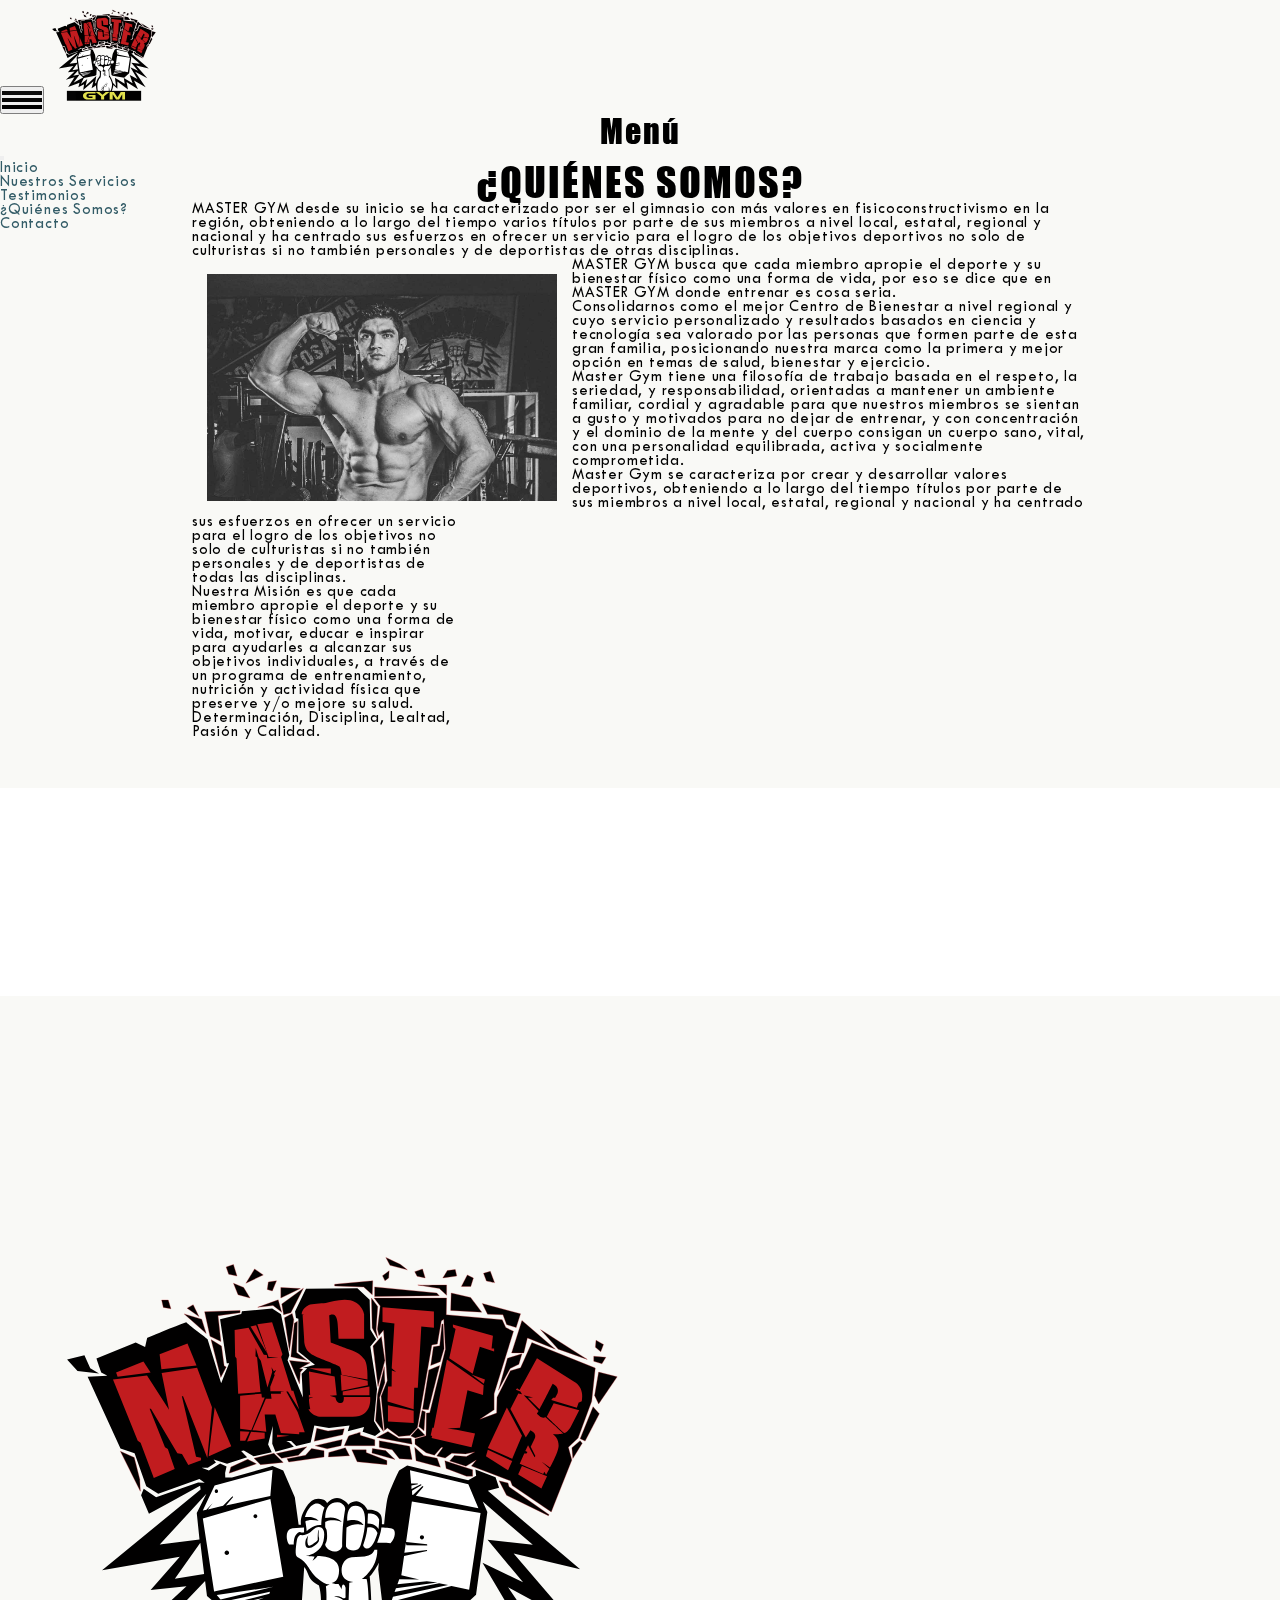
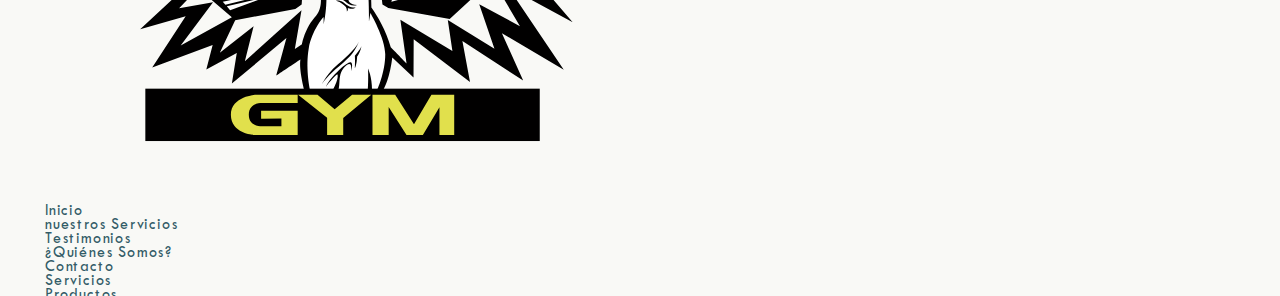
<file: pages/quienes-somos.html>
<!DOCTYPE html>
<html lang="en">
<head>
   <meta charset="UTF-8">
   <meta http-equiv="X-UA-Compatible" content="IE=edge">
   <meta name="viewport" content="width=device-width, initial-scale=1.0">
   <title>¿Quiénes Somos? | Master Gym Victoria</title>
   <link rel="preload" href="../styles/styles.css" as="style" onload="this.onload=null;this.rel='stylesheet'">
   <noscript><link rel="stylesheet" href="../styles/styles.css"></noscript>
   <link rel="canonical" href="https://mastergym.mx/pages/quienes-somos.html" />
   <!-- Prelad Font -->
   <link rel="preload" href="../font/DaysLater.woff2" as="font" type="font/woff2" crossorigin>
   <link rel="preload" href="../font/HanzelExtendedBold.woff2" as="font" type="font/woff2" crossorigin>
   <link rel="preload" href="../font/impact.woff2" as="font" type="font/woff2" crossorigin>
   <link rel="preload" href="../font/TwCenMTStd.woff2" as="font" type="font/woff2" crossorigin>
   <!-- Favicons -->
   <link rel="apple-touch-icon" sizes="180x180" href="../favicon/apple-touch-icon.png">
   <link rel="icon" type="image/png" sizes="32x32" href="../favicon/favicon-32x32.png">
   <link rel="icon" type="image/png" sizes="16x16" href="../favicon/favicon-16x16.png">
   <link rel="manifest" href="../favicon/site.webmanifest">
   <link rel="mask-icon" href="../favicon/safari-pinned-tab.svg" color="#101820">
   <meta name="msapplication-TileColor" content="#ffffff">
   <meta name="theme-color" content="#181818">
   <!-- Meta General -->
   <meta name="title" content="¿Quiénes Somos? | Master Gym Victoria">
   <meta name="description" content="La historia del Master Gym y su equipo único.">
   <meta name="keywords" content="Master Gym, Ciudad Victoria, Asesorías, Entrenador José Gerardo, catalogo, servicios, que ofrecemos, bienestar físico, forma de vida, motivar, educar, inspirar, alcanzar, objetivos individuales, programa de entrenamiento, nutrición, actividad física, salud.">
   <meta name="robots" content="index, follow">
   <meta http-equiv="Content-Type" content="text/html; charset=utf-8">
   <meta name="language" content="Spanish">
   <meta name="revisit-after" content="50 days">
   <meta name="author" content="Modesto Arreola">
   <meta name="geo.region" content="MX-TAM">
   <meta name="geo.placename" content="Ciudad Victoria">
   <meta name="icbm" content="23.724047172535638, -99.15392420510167">
   <meta name="geo.position" content="23.724047172535638, -99.15392420510167">
   <!-- Open Graph -->
   <meta property="og:type" content="website">
   <meta property="og:title" content="¿Quiénes Somos? | Master Gym Victoria">
   <meta property="og:url" content="https://mastergym.mx/pages/quienes-somos.html">
   <meta property="og:image" content="https://mastergym.mx/img/imagen-redes.jpg">
   <meta property="og:description" content="Serivicios que ofrecemos en Master Gym en elq ue se incluyen solo servicios personalizaods de asesoria para lograr todos tus objetivos.">
   <meta property="og:locale" content="es_MX">
   <meta property="og:site_name" content="Master Gym">
   <meta property="og:country_name" content="México">
   <meta property="og:region" content="Tamaulipas">
   <meta property="og:locality" content="Ciudad Victoria">
   <meta property="og:street_address" content="18 Gutiérrez de Lara #150 Col. Centro">
   <meta property="og:longitude" content="-99.14884">
   <meta property="og:latitude" content="23.756518">
   <meta property="og:phone_number" content="+52 8341181881">
   <meta property="og:postal_code" content="87000">
   <meta property="og:email" content="https://mastergymvictoria@gmail.com">
   <meta name="twitter:card" content="summary_large_image">
   <meta property="twitter:domain" content="https://mastergym.mx">
   <meta property="twitter:url" content="https://mastergym.mx/pages/quienes-somos.html">
   <meta name="twitter:title" content="Master Gym Ciudad Victoria | Asesorías - Entrenador José Gerardo">
   <meta name="twitter:description" content="Serivicios que ofrecemos en Master Gym en elq ue se incluyen solo servicios personalizaods de asesoria para lograr todos tus objetivos.">
   <meta name="twitter:image" content="https://mastergym.mx/img/imagen-redes.jpg">

   <!-- Jason LD para Google Local -->
   <script type='application/ld+json'>
       {
         "@context": "http://www.schema.org",
         "@type": "ExerciseGym",
         "name": "Master Gym Victoria",
         "url": "https://mastergym.mx/",
         "sameAs": [
            "https://mastergym.mx/"
         ],
         "logo": "https://mastergym.mx/logo.png",
         "priceRange": "$$$",
         "image": "./img/logo.png",
         "description": "Nuestra Mision es que cada miembro apropie el deporte y su bienestar físico como una forma de vida, a través de un programa de entrenamiento, nutrición y actividad física que preserve y/o mejore su salud.",
         "address": {
            "@type": "PostalAddress",
            "streetAddress": "18 Gutiérrez de Lara #150",
            "addressLocality": "Ciudad Victoria",
            "addressRegion": "Tamaulipas",
            "postalCode": "87000",
            "addressCountry": "México"
         },
         "geo": {
            "@type": "GeoCoordinates",
            "latitude": "23.724047172535638",
            "longitude": "-99.15392420510167"
         },
          "openingHours": "Mo 10:00-18:00 Tu 10:00-18:00 We 10:00-18:00 Th 10:00-18:30 Fr 10:00-18:00",
         "telephone": "8341181881"
       }
       </script>
   <link href="https://cdn.jsdelivr.net/npm/bootstrap@5.3.0/dist/css/bootstrap.min.css" rel="stylesheet" integrity="sha384-9ndCyUaIbzAi2FUVXJi0CjmCapSmO7SnpJef0486qhLnuZ2cdeRhO02iuK6FUUVM" crossorigin="anonymous">
</head>
<body>
    <header id="header">
        <nav class="navbar navbar-toggler shadow-5-strong d-flex border-bottom-0" data-bs-theme="dark">
            <button class="navbar-toggler border-0" type="button" data-bs-toggle="offcanvas" data-bs-target="#offcanvasDarkNavbar">
                <span class="ham"></span>
                <span class="ham"></span>
                <span class="ham"></span>
              </button>
            <a class="navbar-brand" href="../index.html">
                <img src="../img/Logo-SVG.svg" alt="Logo" class="">
            </a>


          <div class="offcanvas offcanvas-start text-bg-dark" tabindex="-1" id="offcanvasDarkNavbar">
            <div class="offcanvas-header">
              <h5 class="offcanvas-title" id="offcanvasDarkNavbarLabel">Menú</h5>
              <button type="button" class="btn-close btn-close-white" data-bs-dismiss="offcanvas"></button>
            </div>
            <div class="offcanvas-body">
                <ul class="navbar-nav justify-content-end flex-grow-1 pe-3">
                    <li><a class="nav-link" href="../index.html">Inicio</a></li>
                    <li><a class="nav-link" href="../pages/nuestros-servicios.html">Nuestros Servicios</a></li>
                    <li><a class="nav-link" href="../pages/testimonios.html">Testimonios</a></li>
                    <li><a class="nav-link active" href="../pages/quienes-somos.html">¿Quiénes Somos?</a></li>
                    <li><a class="nav-link" href="../pages/contacto.html">Contacto</a></li>
                </ul>
            </div>
          </div>
      </nav>
    </header>
    <main>
        <section id="page">
            <div class="paginaQuienes">
                <h1>¿Quiénes Somos?</h1>
                <p>MASTER GYM desde su inicio se ha caracterizado por ser el gimnasio con más valores en fisicoconstructivismo en la región, obteniendo a lo largo del tiempo varios títulos por parte de sus miembros a nivel local, estatal, regional y nacional y ha centrado sus esfuerzos en ofrecer un servicio para el logro de los objetivos deportivos no solo de culturistas si no también personales y de deportistas de otras disciplinas.</p>
                <img src="../img/fondo-inicio.jpg" alt="Llanuras" class="floatImg">
                <p> MASTER GYM busca que cada miembro apropie el deporte y su bienestar físico como una forma de vida, por eso se dice que en MASTER GYM donde entrenar es cosa seria.</p>
                <p>Consolidarnos como el mejor Centro de Bienestar a nivel regional y cuyo servicio personalizado y resultados basados en ciencia y tecnología sea valorado por las personas que formen parte de esta gran familia, posicionando nuestra marca como la primera y mejor opción en temas de salud, bienestar y ejercicio.</p>
                <iframe class="floatFrame" src="https://www.google.com/maps/embed?pb=!1m17!1m12!1m3!1d3652.6539915916637!2d-99.15392419999999!3d23.724047199999998!2m3!1f0!2f0!3f0!3m2!1i1024!2i768!4f13.1!3m2!1m1!2zMjPCsDQzJzI2LjYiTiA5OcKwMDknMTQuMSJX!5e0!3m2!1ses-419!2smx!4v1691544741480!5m2!1ses-419!2smx" width="600" height="450" style="border:0;" allowfullscreen="" loading="lazy" referrerpolicy="no-referrer-when-downgrade"></iframe>
                <p>Master Gym tiene una filosofía de trabajo basada en el respeto, la seriedad, y responsabilidad, orientadas a mantener un ambiente familiar, cordial y agradable para que nuestros miembros se sientan a gusto y motivados para no dejar de entrenar, y con concentración y el dominio de la mente y del cuerpo consigan un cuerpo sano, vital, con una personalidad equilibrada, activa y socialmente comprometida.</p>
                <p>Master Gym se caracteriza por crear y desarrollar valores deportivos, obteniendo a lo largo del tiempo títulos por parte de sus miembros a nivel local, estatal, regional y nacional y ha centrado sus esfuerzos en ofrecer un servicio para el logro de los objetivos no solo de culturistas si no también personales y de deportistas de todas las disciplinas.</p>
                <p>Nuestra Misión es que cada miembro apropie el deporte y su bienestar físico como una forma de vida, motivar, educar e inspirar para ayudarles a alcanzar sus objetivos individuales, a través de un programa de entrenamiento, nutrición y actividad física que preserve y/o mejore su salud. Determinación, Disciplina, Lealtad, Pasión y Calidad.</p>
            </div>
        </section>
    </main>
    <footer class="py-5">
        <div class="container">
           <div class="row">
              <div class="col-12 col-md-3 mb-3 text-center">
                 <img src="../img/Logo-SVG.svg" alt="Logo Footer" style="width: 50%;">
              </div>
              <div class="col-12 col-md-3 mb-3 text-center">
                 <ul class="nav flex-column">
                    <li class="nav-item mb-2"><a href="../index.html" class="nav-link p-0 text-muted">Inicio</a></li>
                    <li class="nav-item mb-2"><a href="../pages/nuestros-servicios.html" class="nav-link p-0 text-muted">nuestros Servicios</a></li>
                    <li class="nav-item mb-2"><a href="../pages/testimonios.html" class="nav-link p-0 text-muted">Testimonios</a></li>
                    <li class="nav-item mb-2 active"><a href="../pages/quienes-somos.html" class="nav-link p-0 text-muted">¿Quiénes Somos?</a></li>
                    <li class="nav-item mb-2"><a href="../pages/contacto.html" class="nav-link p-0 text-muted">Contacto</a></li>
                 </ul>
              </div>
              <div class="col-12 col-md-3 mb-3 text-center">
                 <ul class="nav flex-column">
                    <li class="nav-item mb-2"><a href="#" class="nav-link p-0 text-muted">Servicios</a></li>
                    <li class="nav-item mb-2"><a href="#" class="nav-link p-0 text-muted">Productos</a></li>
                    <li class="nav-item mb-2"><a href="#" class="nav-link p-0 text-muted">Soporte</a></li>
                 </ul>
              </div>
              <div class="col-12 col-md-3 mb-3 text-center">
                 <ul class="nav flex-column">
                    <li class="nav-item mb-2"><a href="#" class="nav-link p-0 text-muted">Política de Privacidad</a></li>
                    <li class="nav-item mb-2"><a href="#" class="nav-link p-0 text-muted">Términos y Condiciones</a></li>
                    <li class="nav-item mb-2"><a href="#" class="nav-link p-0 text-muted">Aviso Legal</a></li>
                 </ul>
              </div>
           </div>
           <div class="text-center flex-sm-row justify-content-between py-4 my-4 border-top">
              <address>18 Gutiérrez de Lara #150 Col. Centro, Ciudad Victoria, Tamaulipas, México</address>
              <ul class="list-unstyled d-flex">
                 <li class="ms-3">
                    <a class="link-dark" href="#">
                       <svg class="bi" width="24" height="24">
                          <use xlink:href="#twitter"></use>
                       </svg>
                    </a>
                 </li>
                 <li class="ms-3">
                    <a class="link-dark" href="#">
                       <svg class="bi" width="24" height="24">
                          <use xlink:href="#instagram"></use>
                       </svg>
                    </a>
                 </li>
                 <li class="ms-3">
                    <a class="link-dark" href="#">
                       <svg class="bi" width="24" height="24">
                          <use xlink:href="#facebook"></use>
                       </svg>
                    </a>
                 </li>
              </ul>
           </div>
        </div>
     </footer>
    <script src="https://cdn.jsdelivr.net/npm/bootstrap@5.3.0/dist/js/bootstrap.bundle.min.js" integrity="sha384-geWF76RCwLtnZ8qwWowPQNguL3RmwHVBC9FhGdlKrxdiJJigb/j/68SIy3Te4Bkz" crossorigin="anonymous"></script>
</body>
</html>
</file>
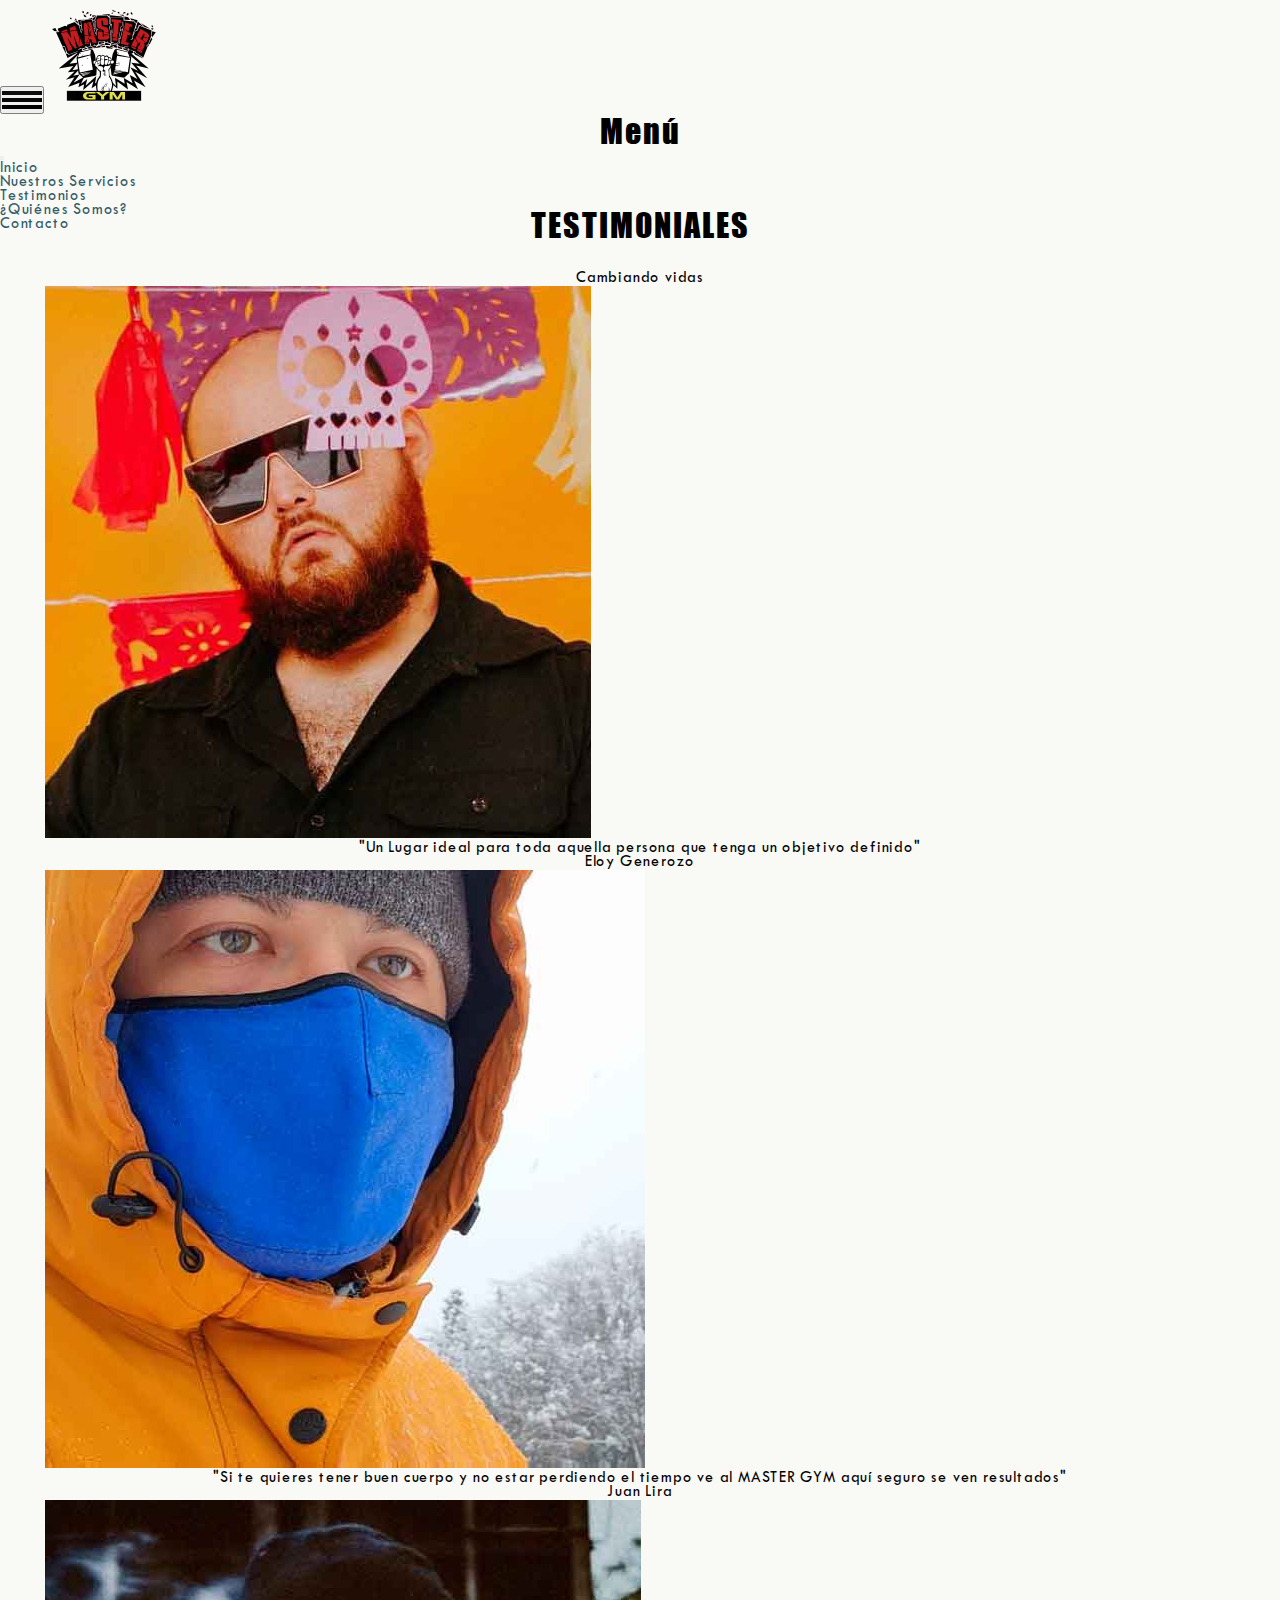
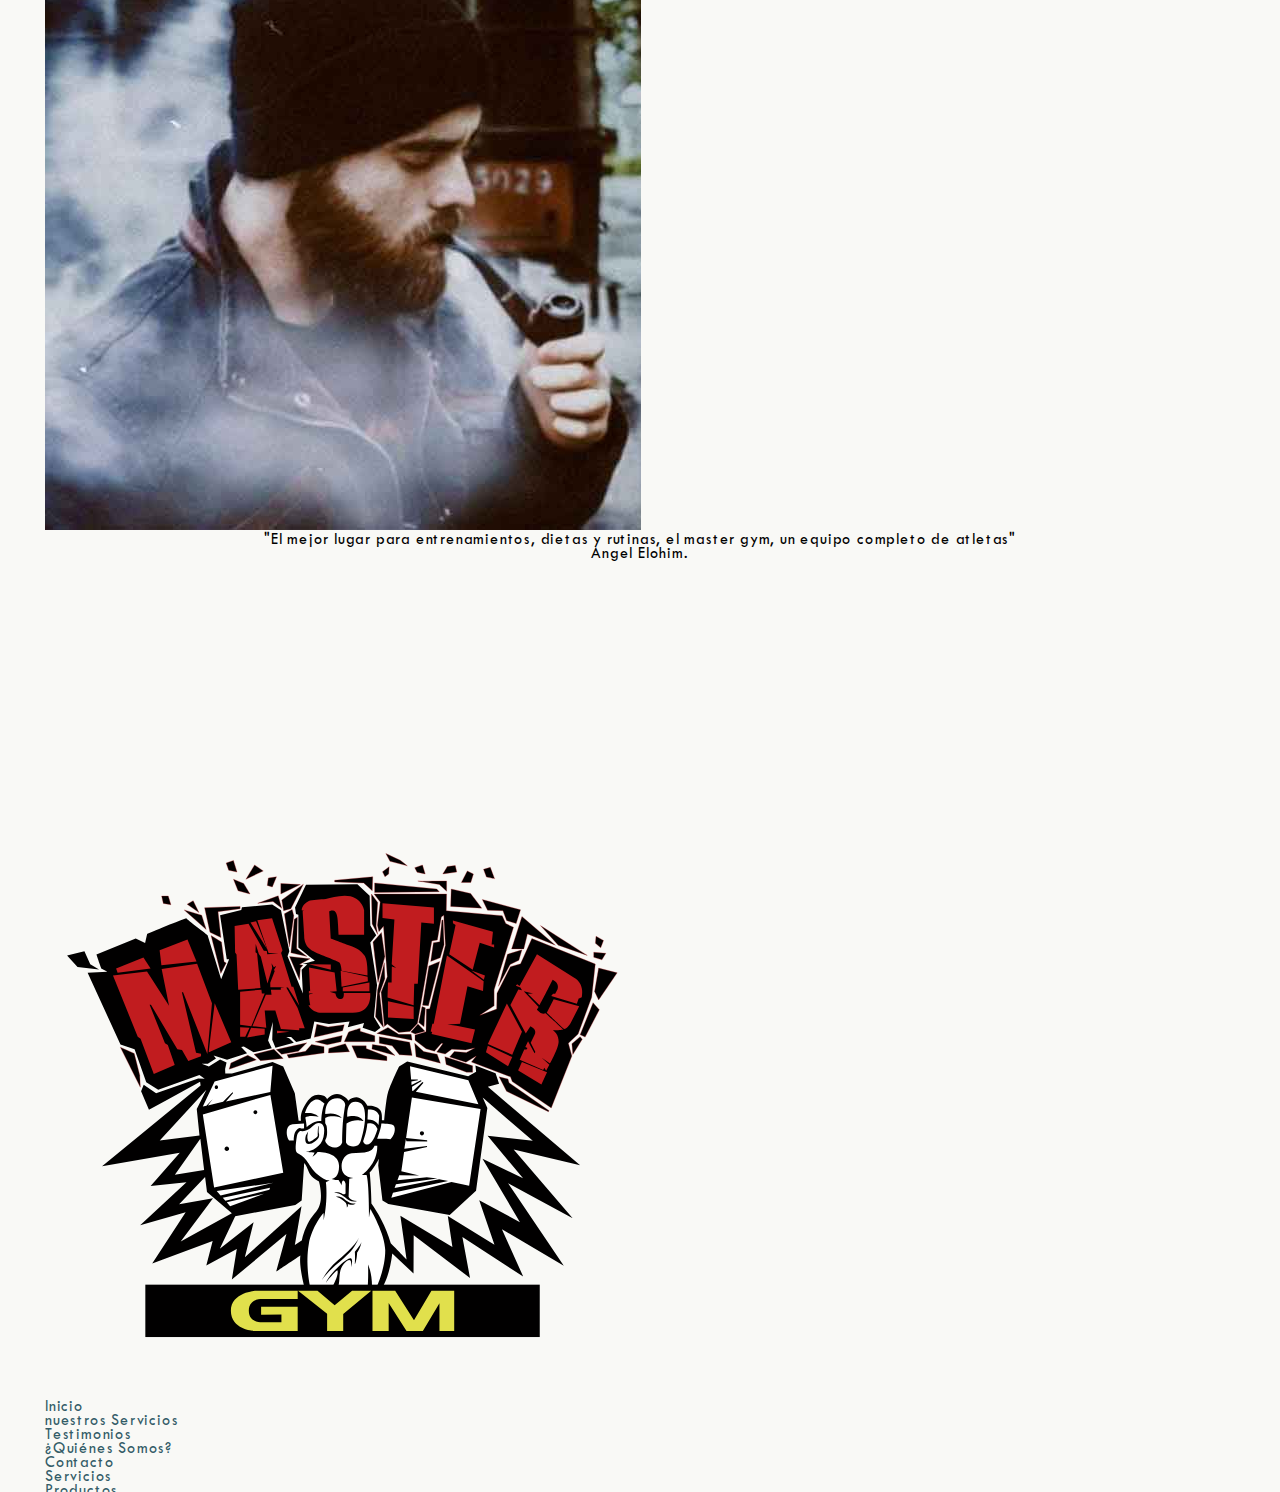
<file: pages/testimonios.html>
<!DOCTYPE html>
<html lang="en">
   <head>
      <meta charset="UTF-8">
      <meta http-equiv="X-UA-Compatible" content="IE=edge">
      <meta name="viewport" content="width=device-width, initial-scale=1.0">
      <title>Testimoniales | Master Gym Victoria</title>
      <link rel="preload" href="../styles/styles.css" as="style" onload="this.onload=null;this.rel='stylesheet'">
      <noscript><link rel="stylesheet" href="../styles/styles.css"></noscript>
      <link rel="canonical" href="https://mastergym.mx/pages/testimonios.html" />
      <!-- Prelad Font -->
      <link rel="preload" href="../font/DaysLater.woff2" as="font" type="font/woff2" crossorigin>
      <link rel="preload" href="../font/HanzelExtendedBold.woff2" as="font" type="font/woff2" crossorigin>
      <link rel="preload" href="../font/impact.woff2" as="font" type="font/woff2" crossorigin>
      <link rel="preload" href="../font/TwCenMTStd.woff2" as="font" type="font/woff2" crossorigin>
      <!-- Favicons -->
      <link rel="apple-touch-icon" sizes="180x180" href="../favicon/apple-touch-icon.png">
      <link rel="icon" type="image/png" sizes="32x32" href="../favicon/favicon-32x32.png">
      <link rel="icon" type="image/png" sizes="16x16" href="../favicon/favicon-16x16.png">
      <link rel="manifest" href="../favicon/site.webmanifest">
      <link rel="mask-icon" href="../favicon/safari-pinned-tab.svg" color="#101820">
      <meta name="msapplication-TileColor" content="#ffffff">
      <meta name="theme-color" content="#181818">
      <!-- Meta General -->
      <meta name="title" content="Testimoniales | Master Gym Victoria">
      <meta name="description" content="La historia del Master Gym y su equipo único.">
      <meta name="keywords" content="Master Gym, Ciudad Victoria, Asesorías, Entrenador José Gerardo, catalogo, servicios, que ofrecemos, bienestar físico, forma de vida, motivar, educar, inspirar, alcanzar, objetivos individuales, programa de entrenamiento, nutrición, actividad física, salud.">
      <meta name="robots" content="index, follow">
      <meta http-equiv="Content-Type" content="text/html; charset=utf-8">
      <meta name="language" content="Spanish">
      <meta name="revisit-after" content="50 days">
      <meta name="author" content="Modesto Arreola">
      <meta name="geo.region" content="MX-TAM">
      <meta name="geo.placename" content="Ciudad Victoria">
      <meta name="icbm" content="23.724047172535638, -99.15392420510167">
      <meta name="geo.position" content="23.724047172535638, -99.15392420510167">
      <!-- Open Graph -->
      <meta property="og:type" content="website">
      <meta property="og:title" content="Testimoniales | Master Gym Victoria">
      <meta property="og:url" content="https://mastergym.mx/pages/testimonios.html">
      <meta property="og:image" content="https://mastergym.mx/img/imagen-redes.jpg">
      <meta property="og:description" content="Serivicios que ofrecemos en Master Gym en elq ue se incluyen solo servicios personalizaods de asesoria para lograr todos tus objetivos.">
      <meta property="og:locale" content="es_MX">
      <meta property="og:site_name" content="Master Gym">
      <meta property="og:country_name" content="México">
      <meta property="og:region" content="Tamaulipas">
      <meta property="og:locality" content="Ciudad Victoria">
      <meta property="og:street_address" content="18 Gutiérrez de Lara #150 Col. Centro">
      <meta property="og:longitude" content="-99.14884">
      <meta property="og:latitude" content="23.756518">
      <meta property="og:phone_number" content="+52 8341181881">
      <meta property="og:postal_code" content="87000">
      <meta property="og:email" content="https://mastergymvictoria@gmail.com">
      <meta name="twitter:card" content="summary_large_image">
      <meta property="twitter:domain" content="https://mastergym.mx">
      <meta property="twitter:url" content="https://mastergym.mx/pages/testimonios.html">
      <meta name="twitter:title" content="Testimoniales | Master Gym Victoria">
      <meta name="twitter:description" content="Serivicios que ofrecemos en Master Gym en elq ue se incluyen solo servicios personalizaods de asesoria para lograr todos tus objetivos.">
      <meta name="twitter:image" content="https://mastergym.mx/img/imagen-redes.jpg">
   
      <!-- Jason LD para Google Local -->
      <script type='application/ld+json'>
          {
            "@context": "http://www.schema.org",
            "@type": "ExerciseGym",
            "name": "Master Gym Victoria",
            "url": "https://mastergym.mx/",
            "sameAs": [
               "https://mastergym.mx/"
            ],
            "logo": "https://mastergym.mx/logo.png",
            "priceRange": "$$$",
            "image": "./img/logo.png",
            "description": "Nuestra Mision es que cada miembro apropie el deporte y su bienestar físico como una forma de vida, a través de un programa de entrenamiento, nutrición y actividad física que preserve y/o mejore su salud.",
            "address": {
               "@type": "PostalAddress",
               "streetAddress": "18 Gutiérrez de Lara #150",
               "addressLocality": "Ciudad Victoria",
               "addressRegion": "Tamaulipas",
               "postalCode": "87000",
               "addressCountry": "México"
            },
            "geo": {
               "@type": "GeoCoordinates",
               "latitude": "23.724047172535638",
               "longitude": "-99.15392420510167"
            },
             "openingHours": "Mo 10:00-18:00 Tu 10:00-18:00 We 10:00-18:00 Th 10:00-18:30 Fr 10:00-18:00",
            "telephone": "8341181881"
          }
          </script>
      <link href="https://cdn.jsdelivr.net/npm/bootstrap@5.3.0/dist/css/bootstrap.min.css" rel="stylesheet" integrity="sha384-9ndCyUaIbzAi2FUVXJi0CjmCapSmO7SnpJef0486qhLnuZ2cdeRhO02iuK6FUUVM" crossorigin="anonymous">
   </head>
<body>
    <header id="header">
        <nav class="navbar navbar-toggler shadow-5-strong d-flex border-bottom-0" data-bs-theme="dark">
            <button class="navbar-toggler border-0" type="button" data-bs-toggle="offcanvas" data-bs-target="#offcanvasDarkNavbar">
                <span class="ham"></span>
                <span class="ham"></span>
                <span class="ham"></span>
              </button>
            <a class="navbar-brand" href="../index.html">
                <img src="../img/Logo-SVG.svg" alt="Logo" class="">
            </a>


          <div class="offcanvas offcanvas-start text-bg-dark" tabindex="-1" id="offcanvasDarkNavbar">
            <div class="offcanvas-header">
              <h5 class="offcanvas-title" id="offcanvasDarkNavbarLabel">Menú</h5>
              <button type="button" class="btn-close btn-close-white" data-bs-dismiss="offcanvas"></button>
            </div>
            <div class="offcanvas-body">
                <ul class="navbar-nav justify-content-end flex-grow-1 pe-3">
                    <li><a class="nav-link" href="../index.html">Inicio</a></li>
                    <li><a class="nav-link" href="../pages/nuestros-servicios.html">Nuestros Servicios</a></li>
                    <li><a class="nav-link active" href="../pages/testimonios.html">Testimonios</a></li>
                    <li><a class="nav-link" href="../pages/quienes-somos.html">¿Quiénes Somos?</a></li>
                    <li><a class="nav-link" href="../pages/contacto.html">Contacto</a></li>
                </ul>
            </div>
          </div>
      </nav>
    </header>
    <main>
        <section id="page"> 
         <div class="container">
            <div class="row">
               <div class="col-12 col-md-12 mb-3 text-center">
                  <h2>Testimoniales</h2>
                  <p>Cambiando vidas</p>
               </div>
               <div class="col-12 col-md-4 mb-3 text-center ">
                  <div class="p-4 border border-secondary">
                     <img class="rounded-circle w-50" src="../img/testi1.jpg" alt="Eloy Generozo Foto testimonial">
                     <p class="cita p-4">"Un Lugar ideal para toda aquella persona que tenga un objetivo definido"</p>
                     <p class="autor p-4">Eloy Generozo</p>
                  </div>
               </div>
               <div class="col-12 col-md-4 mb-3 text-center d-none d-md-block">
                  <div class="p-4 border border-secondary">
                     <img class="rounded-circle w-50" src="../img/testi2.jpg" alt="Juan Lira Foto testimonial">
                     <p class="cita p-4">"Si te quieres tener buen cuerpo y no estar perdiendo el tiempo ve al MASTER GYM aquí seguro se ven resultados"</p>
                     <p class="autor p-4">Juan Lira</p>
                  </div>
               </div>
               <div class="col-12 col-md-4 mb-3 text-center d-none d-md-block">
                  <div class="p-4 border border-secondary">
                     <img class="rounded-circle w-50" src="../img/testi3.jpg" alt="Angel Elohim Foto Testimonial">
                     <p class="cita p-4">"El mejor lugar para entrenamientos, dietas y rutinas, el master gym, un equipo completo de atletas"</p>
                     <p class="autor p-4">Angel Elohim.</p>
                  </div>
               </div>
            </div>
        </section>
    </main>
    <footer class="py-5">
      <div class="container">
         <div class="row">
            <div class="col-12 col-md-3 mb-3 text-center">
               <img src="../img/Logo-SVG.svg" alt="Logo Footer" style="width: 50%;">
            </div>
            <div class="col-12 col-md-3 mb-3 text-center">
               <ul class="nav flex-column">
                  <li class="nav-item mb-2"><a href="../index.html" class="nav-link p-0 text-muted">Inicio</a></li>
                  <li class="nav-item mb-2"><a href="../pages/nuestros-servicios.html" class="nav-link p-0 text-muted">nuestros Servicios</a></li>
                  <li class="nav-item mb-2 active"><a href="../pages/testimonios.html" class="nav-link p-0 text-muted">Testimonios</a></li>
                  <li class="nav-item mb-2"><a href="../pages/quienes-somos.html" class="nav-link p-0 text-muted">¿Quiénes Somos?</a></li>
                  <li class="nav-item mb-2"><a href="../pages/contacto.html" class="nav-link p-0 text-muted">Contacto</a></li>
               </ul>
            </div>
            <div class="col-12 col-md-3 mb-3 text-center">
               <ul class="nav flex-column">
                  <li class="nav-item mb-2"><a href="#" class="nav-link p-0 text-muted">Servicios</a></li>
                  <li class="nav-item mb-2"><a href="#" class="nav-link p-0 text-muted">Productos</a></li>
                  <li class="nav-item mb-2"><a href="#" class="nav-link p-0 text-muted">Soporte</a></li>
               </ul>
            </div>
            <div class="col-12 col-md-3 mb-3 text-center">
               <ul class="nav flex-column">
                  <li class="nav-item mb-2"><a href="#" class="nav-link p-0 text-muted">Política de Privacidad</a></li>
                  <li class="nav-item mb-2"><a href="#" class="nav-link p-0 text-muted">Términos y Condiciones</a></li>
                  <li class="nav-item mb-2"><a href="#" class="nav-link p-0 text-muted">Aviso Legal</a></li>
               </ul>
            </div>
         </div>
         <div class="text-center flex-sm-row justify-content-between py-4 my-4 border-top">
            <address>18 Gutiérrez de Lara #150 Col. Centro, Ciudad Victoria, Tamaulipas, México</address>
            <ul class="list-unstyled d-flex">
               <li class="ms-3">
                  <a class="link-dark" href="#">
                     <svg class="bi" width="24" height="24">
                        <use xlink:href="#twitter"></use>
                     </svg>
                  </a>
               </li>
               <li class="ms-3">
                  <a class="link-dark" href="#">
                     <svg class="bi" width="24" height="24">
                        <use xlink:href="#instagram"></use>
                     </svg>
                  </a>
               </li>
               <li class="ms-3">
                  <a class="link-dark" href="#">
                     <svg class="bi" width="24" height="24">
                        <use xlink:href="#facebook"></use>
                     </svg>
                  </a>
               </li>
            </ul>
         </div>
      </div>
   </footer>
    <script src="https://cdn.jsdelivr.net/npm/bootstrap@5.3.0/dist/js/bootstrap.bundle.min.js" integrity="sha384-geWF76RCwLtnZ8qwWowPQNguL3RmwHVBC9FhGdlKrxdiJJigb/j/68SIy3Te4Bkz" crossorigin="anonymous"></script>
</body>
</html>
</file>
<file: styles/styles.css>
/*Colors*/
/** Font Families */
/* Mixin Font Face*/
* {
  margin: 0;
  padding: 0;
  font-family: TwCenMTStd, Inter var, ui-sans-serif, system-ui, -apple-system, BlinkMacSystemFont, "Segoe UI", Roboto, "Helvetica Neue", Arial, "Noto Sans", sans-serif, "Apple Color Emoji", "Segoe UI Emoji", "Segoe UI Symbol", "Noto Color Emoji";
  box-sizing: border-box;
  list-style: none;
}

*::-webkit-scrollbar {
  width: 0px;
}

#index {
  -ms-scroll-snap-type: mandatory;
  scroll-snap-type: mandatory;
  -ms-scroll-snap-points-y: repeat(100vh);
  scroll-snap-points-y: repeat(100vh);
  -ms-scroll-snap-type: y mandatory;
  scroll-snap-type: y mandatory;
  scrollbar-width: none;
}
#index section {
  height: 100vh;
  width: 100vw;
  scroll-snap-align: start;
  -ms-scroll-snap-align: start;
  overflow-y: scroll;
  scrollbar-width: none;
}

.container {
  margin-left: 15px;
  margin-right: 15px;
  padding: 30px;
}
.container h2 {
  padding: 30px;
}

.center {
  text-align: center;
}

body {
  position: relative;
  text-rendering: optimizeLegibility;
  -webkit-font-smoothing: antialiased;
  -moz-osx-font-smoothing: grayscale;
  -webkit-text-size-adjust: 100%;
  -webkit-tap-highlight-color: transparent;
  scrollbar-width: none;
}

::selection {
  background-color: #e32a1c;
}

@font-face {
  font-family: "DaysLater";
  font-style: normal;
  font-weight: normal;
  src: url("../font/DaysLater.woff2") format("woff2"), url("../font/DaysLater.woff") format("woff");
  font-display: swap;
}
@font-face {
  font-family: "HanzelExtendedBold";
  font-style: normal;
  font-weight: normal;
  src: url("../font/HanzelExtendedBold.woff2") format("woff2"), url("../font/HanzelExtendedBold.woff") format("woff");
  font-display: swap;
}
@font-face {
  font-family: "impact";
  font-style: normal;
  font-weight: 800;
  src: url("../font/impact.woff2") format("woff2"), url("../font/impact.woff") format("woff");
  font-display: swap;
}
@font-face {
  font-family: "TwCenMTStd";
  font-style: normal;
  font-weight: normal;
  src: url("../font/TwCenMTStd.woff2") format("woff2"), url("../font/TwCenMTStd.woff") format("woff");
  font-display: swap;
}
h1 {
  font-family: impact, ui-serif, Georgia, Cambria, "Times New Roman", Times, serif;
  font-weight: 800;
  line-height: 1;
  text-transform: uppercase;
  letter-spacing: 2px;
  text-align: center;
  font-size: 2.5em;
}

h2 {
  font-family: impact, ui-serif, Georgia, Cambria, "Times New Roman", Times, serif;
  font-weight: 800;
  line-height: 1;
  text-transform: uppercase;
  letter-spacing: 2px;
  text-align: center;
  font-size: 2em;
}

h3 {
  font-family: impact, ui-serif, Georgia, Cambria, "Times New Roman", Times, serif;
  font-weight: 800;
  line-height: 1;
  text-transform: uppercase;
  letter-spacing: 2px;
  text-align: center;
  font-size: 1.5em;
  padding: 30px;
}

h4 {
  font-family: impact, ui-serif, Georgia, Cambria, "Times New Roman", Times, serif;
  font-weight: 800;
  line-height: 1;
  letter-spacing: 2px;
  text-align: center;
  font-size: 1em;
}

h5 {
  font-family: impact, ui-serif, Georgia, Cambria, "Times New Roman", Times, serif;
  font-weight: 800;
  line-height: 1;
  letter-spacing: 2px;
  text-align: center;
  font-size: 0.5em;
}

p {
  font-family: TwCenMTStd, Inter var, ui-sans-serif, system-ui, -apple-system, BlinkMacSystemFont, "Segoe UI", Roboto, "Helvetica Neue", Arial, "Noto Sans", sans-serif, "Apple Color Emoji", "Segoe UI Emoji", "Segoe UI Symbol", "Noto Color Emoji";
  letter-spacing: 0.8px;
  font-weight: 400;
  font-size: 16px;
  text-align: center;
}

li {
  font-family: TwCenMTStd, Inter var, ui-sans-serif, system-ui, -apple-system, BlinkMacSystemFont, "Segoe UI", Roboto, "Helvetica Neue", Arial, "Noto Sans", sans-serif, "Apple Color Emoji", "Segoe UI Emoji", "Segoe UI Symbol", "Noto Color Emoji";
  letter-spacing: 0.8px;
  font-weight: 400;
  font-size: 16px;
}

.scroll-down-arrow {
  background-image: url([data-uri]);
  background-size: contain;
  background-repeat: no-repeat;
}

.scroll-down-link {
  position: absolute;
  z-index: 50;
  cursor: pointer;
  height: 100px;
  width: 90px;
  margin: 0px 0 0 -40px;
  line-height: 60px;
  left: 50%;
  bottom: 10px;
  color: #FFF;
  text-align: center;
  font-size: 70px;
  text-decoration: none;
  text-shadow: 0px 0px 3px rgba(0, 0, 0, 0.4);
  -webkit-animation: fade_move_down 2s ease-in-out infinite;
  -moz-animation: fade_move_down 2s ease-in-out infinite;
  animation: fade_move_down 2s ease-in-out infinite;
  /*animated scroll arrow animation*/
}
@-webkit-keyframes fade_move_down {
  0% {
    -webkit-transform: translate(0, -20px);
    opacity: 0;
  }
  50% {
    opacity: 1;
  }
  100% {
    -webkit-transform: translate(0, 20px);
    opacity: 0;
  }
}
@-moz-keyframes fade_move_down {
  0% {
    -moz-transform: translate(0, -20px);
    opacity: 0;
  }
  50% {
    opacity: 1;
  }
  100% {
    -moz-transform: translate(0, 20px);
    opacity: 0;
  }
}
@keyframes fade_move_down {
  0% {
    transform: translate(0, -20px);
    opacity: 0;
  }
  50% {
    opacity: 1;
  }
  100% {
    transform: translate(0, 20px);
    opacity: 0;
  }
}

.video-container {
  position: relative;
  padding-bottom: 56.25%;
}
.video-container iframe {
  position: absolute;
  top: 0;
  left: 0;
  width: 100%;
  height: 100%;
}

a {
  text-decoration: none !important;
  color: #335c67 !important;
}
a:visited {
  color: #e09f3e !important;
}
a:hover {
  color: #9e2a2b !important;
}
a:active {
  color: #540b0e !important;
}

.menu-link {
  color: white !important;
  font-size: 1.8rem !important;
  font-weight: bold !important;
}

header {
  position: absolute;
  width: 100%;
  z-index: 1;
}

.ham {
  display: block;
  height: 4px;
  width: 40px;
  background: #000;
  margin: 3px auto;
  filter: drop-shadow(0px 0px 28px #F9F9F6);
}

.navbar-brand img {
  height: 7em;
}

/*Center logo*/
@media only screen and (min-width: 320px) {
  .navbar-brand {
    margin-right: 5rem !important;
  }
}
@media only screen and (min-width: 480px) {
  .navbar-brand {
    margin-right: 10rem !important;
  }
}
@media only screen and (min-width: 620px) {
  .navbar-brand {
    margin-right: 15rem !important;
  }
}
@media only screen and (min-width: 768px) {
  .navbar-brand {
    margin-right: 19rem !important;
  }
}
@media only screen and (min-width: 920px) {
  .navbar-brand {
    margin-right: 25rem !important;
  }
}
@media only screen and (min-width: 1100px) {
  .navbar-brand {
    margin-right: 33rem !important;
  }
}
@media only screen and (min-width: 1300px) {
  .navbar-brand {
    margin-right: 47rem !important;
  }
}
@media only screen and (min-width: 1800px) {
  .navbar-brand {
    margin-right: 55rem !important;
  }
}
.offcanvas-title {
  font-size: 2rem !important;
}

.logoFooter {
  width: 20%;
}
.logoFooter img {
  margin-top: 9px;
  width: 50%;
  height: auto;
}

address {
  text-align: center;
}

.menuFooterContainer {
  width: 80%;
}

.footerContent {
  width: 100%;
  display: flex;
  justify-content: center;
  margin-bottom: 30px;
  align-items: center;
}
.footerContent div {
  display: inline-block;
}
.footerContent div ul {
  display: inline-block;
  list-style: none;
  width: 33%;
}

footer {
  height: 100vh;
  width: 100vw;
  scroll-snap-align: start;
  -ms-scroll-snap-align: start;
  overflow-y: scroll;
  background-color: #f9f9f6;
}
footer .container {
  margin-top: 20vh;
}

#testimonios {
  background-color: #f9f9f6;
}

#page {
  padding-top: 150px;
  background-color: #f9f9f6;
}

.floatImg {
  float: left;
  width: 350px;
  margin: 15px;
}

.floatFrame {
  float: right;
  margin: 15px;
}

.paginaQuienes {
  margin: 1% 15%;
  padding-bottom: 3em;
}
.paginaQuienes p {
  text-align: left;
}

#inicio {
  position: relative;
}
#inicio img {
  height: 100%;
  background-position: center;
  background-repeat: no-repeat;
  background-size: cover;
  width: 100%;
  object-fit: cover;
}
#inicio h1 {
  display: none;
}

#nuestroEntrenador {
  background-color: #f9f9f6;
}

#quienesSomos .container {
  margin-top: 20vh;
}
#quienesSomos p {
  font-size: 24px;
}

section {
  scrollbar-width: none;
}

/*# sourceMappingURL=styles.css.map */
</file>
